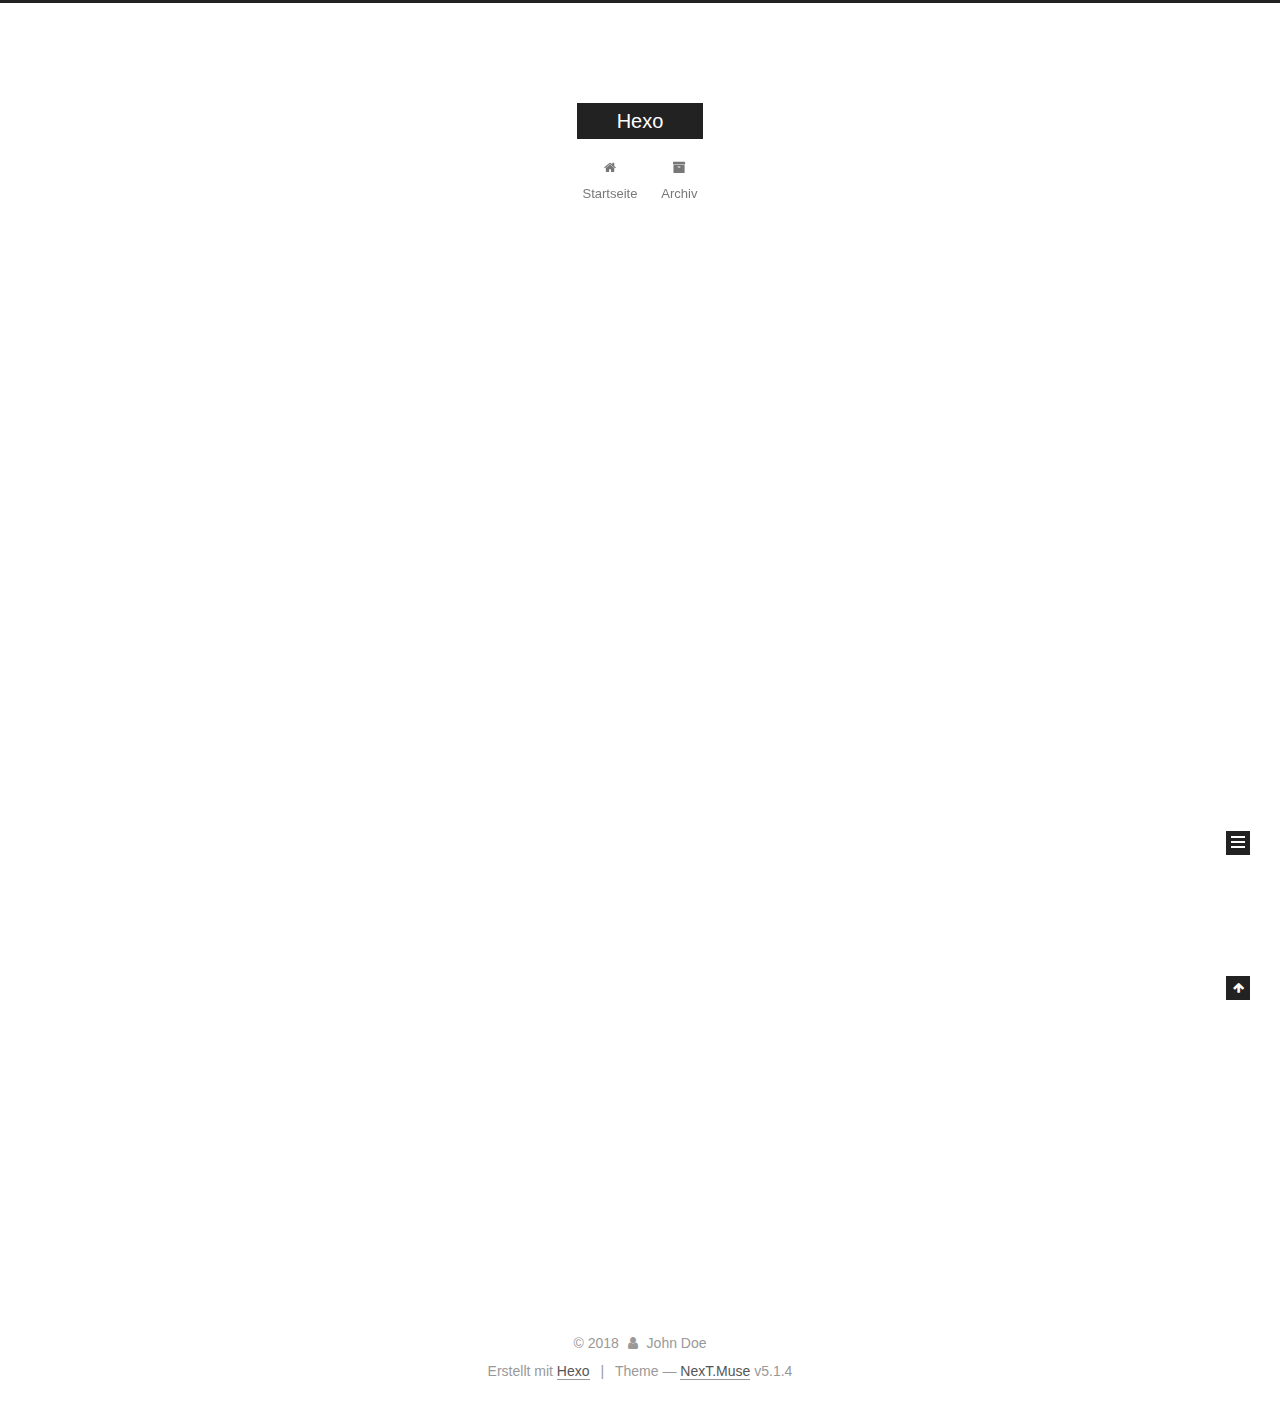
<file: index.html>
<!DOCTYPE html>



  


<html class="theme-next muse use-motion" lang="">
<head>
  <meta charset="UTF-8"/>
<meta http-equiv="X-UA-Compatible" content="IE=edge" />
<meta name="viewport" content="width=device-width, initial-scale=1, maximum-scale=1"/>
<meta name="theme-color" content="#222">









<meta http-equiv="Cache-Control" content="no-transform" />
<meta http-equiv="Cache-Control" content="no-siteapp" />
















  
  
  <link href="/lib/fancybox/source/jquery.fancybox.css?v=2.1.5" rel="stylesheet" type="text/css" />







<link href="/lib/font-awesome/css/font-awesome.min.css?v=4.6.2" rel="stylesheet" type="text/css" />

<link href="/css/main.css?v=5.1.4" rel="stylesheet" type="text/css" />


  <link rel="apple-touch-icon" sizes="180x180" href="/images/apple-touch-icon-next.png?v=5.1.4">


  <link rel="icon" type="image/png" sizes="32x32" href="/images/favicon-32x32-next.png?v=5.1.4">


  <link rel="icon" type="image/png" sizes="16x16" href="/images/favicon-16x16-next.png?v=5.1.4">


  <link rel="mask-icon" href="/images/logo.svg?v=5.1.4" color="#222">





  <meta name="keywords" content="Hexo, NexT" />










<meta property="og:type" content="website">
<meta property="og:title" content="Hexo">
<meta property="og:url" content="http://yoursite.com/index.html">
<meta property="og:site_name" content="Hexo">
<meta name="twitter:card" content="summary">
<meta name="twitter:title" content="Hexo">



<script type="text/javascript" id="hexo.configurations">
  var NexT = window.NexT || {};
  var CONFIG = {
    root: '/',
    scheme: 'Muse',
    version: '5.1.4',
    sidebar: {"position":"left","display":"post","offset":12,"b2t":false,"scrollpercent":false,"onmobile":false},
    fancybox: true,
    tabs: true,
    motion: {"enable":true,"async":false,"transition":{"post_block":"fadeIn","post_header":"slideDownIn","post_body":"slideDownIn","coll_header":"slideLeftIn","sidebar":"slideUpIn"}},
    duoshuo: {
      userId: '0',
      author: 'Author'
    },
    algolia: {
      applicationID: '',
      apiKey: '',
      indexName: '',
      hits: {"per_page":10},
      labels: {"input_placeholder":"Search for Posts","hits_empty":"We didn't find any results for the search: ${query}","hits_stats":"${hits} results found in ${time} ms"}
    }
  };
</script>



  <link rel="canonical" href="http://yoursite.com/"/>





  <title>Hexo</title>
  








</head>

<body itemscope itemtype="http://schema.org/WebPage" lang="">

  
  
    
  

  <div class="container sidebar-position-left 
  page-home">
    <div class="headband"></div>

    <header id="header" class="header" itemscope itemtype="http://schema.org/WPHeader">
      <div class="header-inner"><div class="site-brand-wrapper">
  <div class="site-meta ">
    

    <div class="custom-logo-site-title">
      <a href="/"  class="brand" rel="start">
        <span class="logo-line-before"><i></i></span>
        <span class="site-title">Hexo</span>
        <span class="logo-line-after"><i></i></span>
      </a>
    </div>
      
        <p class="site-subtitle"></p>
      
  </div>

  <div class="site-nav-toggle">
    <button>
      <span class="btn-bar"></span>
      <span class="btn-bar"></span>
      <span class="btn-bar"></span>
    </button>
  </div>
</div>

<nav class="site-nav">
  

  
    <ul id="menu" class="menu">
      
        
        <li class="menu-item menu-item-home">
          <a href="/" rel="section">
            
              <i class="menu-item-icon fa fa-fw fa-home"></i> <br />
            
            Startseite
          </a>
        </li>
      
        
        <li class="menu-item menu-item-archives">
          <a href="/archives/" rel="section">
            
              <i class="menu-item-icon fa fa-fw fa-archive"></i> <br />
            
            Archiv
          </a>
        </li>
      

      
    </ul>
  

  
</nav>



 </div>
    </header>

    <main id="main" class="main">
      <div class="main-inner">
        <div class="content-wrap">
          <div id="content" class="content">
            
  <section id="posts" class="posts-expand">
    
      

  

  
  
  

  <article class="post post-type-normal" itemscope itemtype="http://schema.org/Article">
  
  
  
  <div class="post-block">
    <link itemprop="mainEntityOfPage" href="http://yoursite.com/2018/01/12/hello-world/">

    <span hidden itemprop="author" itemscope itemtype="http://schema.org/Person">
      <meta itemprop="name" content="John Doe">
      <meta itemprop="description" content="">
      <meta itemprop="image" content="/images/avatar.gif">
    </span>

    <span hidden itemprop="publisher" itemscope itemtype="http://schema.org/Organization">
      <meta itemprop="name" content="Hexo">
    </span>

    
      <header class="post-header">

        
        
          <h1 class="post-title" itemprop="name headline">
                
                <a class="post-title-link" href="/2018/01/12/hello-world/" itemprop="url">Hello World</a></h1>
        

        <div class="post-meta">
          <span class="post-time">
            
              <span class="post-meta-item-icon">
                <i class="fa fa-calendar-o"></i>
              </span>
              
                <span class="post-meta-item-text">Veröffentlicht am</span>
              
              <time title="Post created" itemprop="dateCreated datePublished" datetime="2018-01-12T16:31:03+08:00">
                2018-01-12
              </time>
            

            

            
          </span>

          

          
            
          

          
          

          

          

          

        </div>
      </header>
    

    
    
    
    <div class="post-body" itemprop="articleBody">

      
      

      
        
          
            <p>Welcome to <a href="https://hexo.io/" target="_blank" rel="noopener">Hexo</a>! This is your very first post. Check <a href="https://hexo.io/docs/" target="_blank" rel="noopener">documentation</a> for more info. If you get any problems when using Hexo, you can find the answer in <a href="https://hexo.io/docs/troubleshooting.html" target="_blank" rel="noopener">troubleshooting</a> or you can ask me on <a href="https://github.com/hexojs/hexo/issues" target="_blank" rel="noopener">GitHub</a>.</p>
<h2 id="Quick-Start"><a href="#Quick-Start" class="headerlink" title="Quick Start"></a>Quick Start</h2><h3 id="Create-a-new-post"><a href="#Create-a-new-post" class="headerlink" title="Create a new post"></a>Create a new post</h3><figure class="highlight bash"><table><tr><td class="gutter"><pre><span class="line">1</span><br></pre></td><td class="code"><pre><span class="line">$ hexo new <span class="string">"My New Post"</span></span><br></pre></td></tr></table></figure>
<p>More info: <a href="https://hexo.io/docs/writing.html" target="_blank" rel="noopener">Writing</a></p>
<h3 id="Run-server"><a href="#Run-server" class="headerlink" title="Run server"></a>Run server</h3><figure class="highlight bash"><table><tr><td class="gutter"><pre><span class="line">1</span><br></pre></td><td class="code"><pre><span class="line">$ hexo server</span><br></pre></td></tr></table></figure>
<p>More info: <a href="https://hexo.io/docs/server.html" target="_blank" rel="noopener">Server</a></p>
<h3 id="Generate-static-files"><a href="#Generate-static-files" class="headerlink" title="Generate static files"></a>Generate static files</h3><figure class="highlight bash"><table><tr><td class="gutter"><pre><span class="line">1</span><br></pre></td><td class="code"><pre><span class="line">$ hexo generate</span><br></pre></td></tr></table></figure>
<p>More info: <a href="https://hexo.io/docs/generating.html" target="_blank" rel="noopener">Generating</a></p>
<h3 id="Deploy-to-remote-sites"><a href="#Deploy-to-remote-sites" class="headerlink" title="Deploy to remote sites"></a>Deploy to remote sites</h3><figure class="highlight bash"><table><tr><td class="gutter"><pre><span class="line">1</span><br></pre></td><td class="code"><pre><span class="line">$ hexo deploy</span><br></pre></td></tr></table></figure>
<p>More info: <a href="https://hexo.io/docs/deployment.html" target="_blank" rel="noopener">Deployment</a></p>

          
        
      
    </div>
    
    
    

    

    

    

    <footer class="post-footer">
      

      

      

      
      
        <div class="post-eof"></div>
      
    </footer>
  </div>
  
  
  
  </article>


    
  </section>

  


          </div>
          


          

        </div>
        
          
  
  <div class="sidebar-toggle">
    <div class="sidebar-toggle-line-wrap">
      <span class="sidebar-toggle-line sidebar-toggle-line-first"></span>
      <span class="sidebar-toggle-line sidebar-toggle-line-middle"></span>
      <span class="sidebar-toggle-line sidebar-toggle-line-last"></span>
    </div>
  </div>

  <aside id="sidebar" class="sidebar">
    
    <div class="sidebar-inner">

      

      

      <section class="site-overview-wrap sidebar-panel sidebar-panel-active">
        <div class="site-overview">
          <div class="site-author motion-element" itemprop="author" itemscope itemtype="http://schema.org/Person">
            
              <p class="site-author-name" itemprop="name">John Doe</p>
              <p class="site-description motion-element" itemprop="description"></p>
          </div>

          <nav class="site-state motion-element">

            
              <div class="site-state-item site-state-posts">
              
                <a href="/archives/">
              
                  <span class="site-state-item-count">1</span>
                  <span class="site-state-item-name">Artikel</span>
                </a>
              </div>
            

            

            

          </nav>

          

          

          
          

          
          

          

        </div>
      </section>

      

      

    </div>
  </aside>


        
      </div>
    </main>

    <footer id="footer" class="footer">
      <div class="footer-inner">
        <div class="copyright">&copy; <span itemprop="copyrightYear">2018</span>
  <span class="with-love">
    <i class="fa fa-user"></i>
  </span>
  <span class="author" itemprop="copyrightHolder">John Doe</span>

  
</div>


  <div class="powered-by">Erstellt mit  <a class="theme-link" target="_blank" href="https://hexo.io">Hexo</a></div>



  <span class="post-meta-divider">|</span>



  <div class="theme-info">Theme &mdash; <a class="theme-link" target="_blank" href="https://github.com/iissnan/hexo-theme-next">NexT.Muse</a> v5.1.4</div>




        







        
      </div>
    </footer>

    
      <div class="back-to-top">
        <i class="fa fa-arrow-up"></i>
        
      </div>
    

    

  </div>

  

<script type="text/javascript">
  if (Object.prototype.toString.call(window.Promise) !== '[object Function]') {
    window.Promise = null;
  }
</script>









  












  
  
    <script type="text/javascript" src="/lib/jquery/index.js?v=2.1.3"></script>
  

  
  
    <script type="text/javascript" src="/lib/fastclick/lib/fastclick.min.js?v=1.0.6"></script>
  

  
  
    <script type="text/javascript" src="/lib/jquery_lazyload/jquery.lazyload.js?v=1.9.7"></script>
  

  
  
    <script type="text/javascript" src="/lib/velocity/velocity.min.js?v=1.2.1"></script>
  

  
  
    <script type="text/javascript" src="/lib/velocity/velocity.ui.min.js?v=1.2.1"></script>
  

  
  
    <script type="text/javascript" src="/lib/fancybox/source/jquery.fancybox.pack.js?v=2.1.5"></script>
  


  


  <script type="text/javascript" src="/js/src/utils.js?v=5.1.4"></script>

  <script type="text/javascript" src="/js/src/motion.js?v=5.1.4"></script>



  
  

  

  


  <script type="text/javascript" src="/js/src/bootstrap.js?v=5.1.4"></script>



  


  




	





  





  












  





  

  

  

  
  

  

  

  

</body>
</html>
</file>
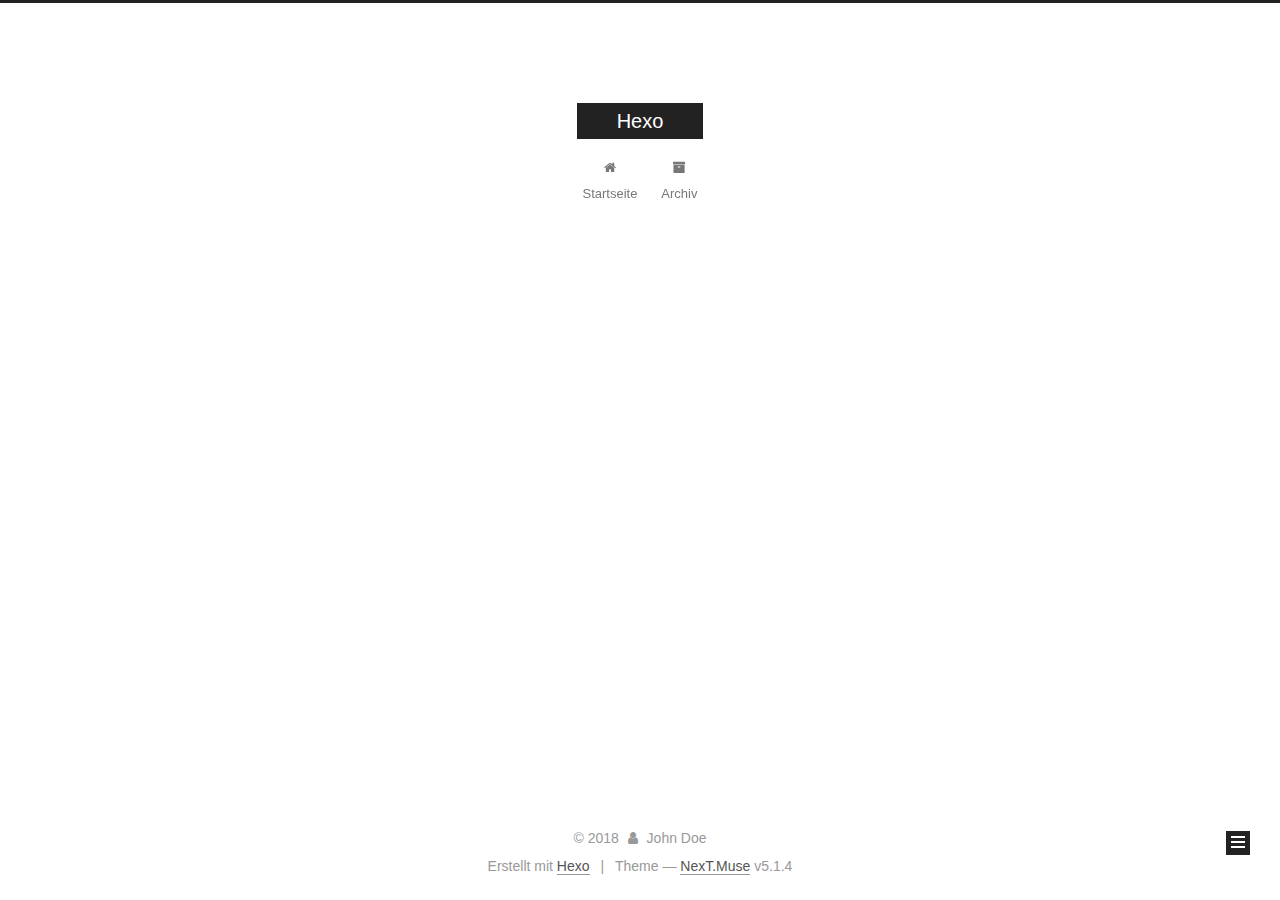
<file: archives/index.html>
<!DOCTYPE html>



  


<html class="theme-next muse use-motion" lang="">
<head>
  <meta charset="UTF-8"/>
<meta http-equiv="X-UA-Compatible" content="IE=edge" />
<meta name="viewport" content="width=device-width, initial-scale=1, maximum-scale=1"/>
<meta name="theme-color" content="#222">









<meta http-equiv="Cache-Control" content="no-transform" />
<meta http-equiv="Cache-Control" content="no-siteapp" />
















  
  
  <link href="/lib/fancybox/source/jquery.fancybox.css?v=2.1.5" rel="stylesheet" type="text/css" />







<link href="/lib/font-awesome/css/font-awesome.min.css?v=4.6.2" rel="stylesheet" type="text/css" />

<link href="/css/main.css?v=5.1.4" rel="stylesheet" type="text/css" />


  <link rel="apple-touch-icon" sizes="180x180" href="/images/apple-touch-icon-next.png?v=5.1.4">


  <link rel="icon" type="image/png" sizes="32x32" href="/images/favicon-32x32-next.png?v=5.1.4">


  <link rel="icon" type="image/png" sizes="16x16" href="/images/favicon-16x16-next.png?v=5.1.4">


  <link rel="mask-icon" href="/images/logo.svg?v=5.1.4" color="#222">





  <meta name="keywords" content="Hexo, NexT" />










<meta property="og:type" content="website">
<meta property="og:title" content="Hexo">
<meta property="og:url" content="http://yoursite.com/archives/index.html">
<meta property="og:site_name" content="Hexo">
<meta name="twitter:card" content="summary">
<meta name="twitter:title" content="Hexo">



<script type="text/javascript" id="hexo.configurations">
  var NexT = window.NexT || {};
  var CONFIG = {
    root: '/',
    scheme: 'Muse',
    version: '5.1.4',
    sidebar: {"position":"left","display":"post","offset":12,"b2t":false,"scrollpercent":false,"onmobile":false},
    fancybox: true,
    tabs: true,
    motion: {"enable":true,"async":false,"transition":{"post_block":"fadeIn","post_header":"slideDownIn","post_body":"slideDownIn","coll_header":"slideLeftIn","sidebar":"slideUpIn"}},
    duoshuo: {
      userId: '0',
      author: 'Author'
    },
    algolia: {
      applicationID: '',
      apiKey: '',
      indexName: '',
      hits: {"per_page":10},
      labels: {"input_placeholder":"Search for Posts","hits_empty":"We didn't find any results for the search: ${query}","hits_stats":"${hits} results found in ${time} ms"}
    }
  };
</script>



  <link rel="canonical" href="http://yoursite.com/archives/"/>





  <title>Archiv | Hexo</title>
  








</head>

<body itemscope itemtype="http://schema.org/WebPage" lang="">

  
  
    
  

  <div class="container sidebar-position-left page-archive">
    <div class="headband"></div>

    <header id="header" class="header" itemscope itemtype="http://schema.org/WPHeader">
      <div class="header-inner"><div class="site-brand-wrapper">
  <div class="site-meta ">
    

    <div class="custom-logo-site-title">
      <a href="/"  class="brand" rel="start">
        <span class="logo-line-before"><i></i></span>
        <span class="site-title">Hexo</span>
        <span class="logo-line-after"><i></i></span>
      </a>
    </div>
      
        <p class="site-subtitle"></p>
      
  </div>

  <div class="site-nav-toggle">
    <button>
      <span class="btn-bar"></span>
      <span class="btn-bar"></span>
      <span class="btn-bar"></span>
    </button>
  </div>
</div>

<nav class="site-nav">
  

  
    <ul id="menu" class="menu">
      
        
        <li class="menu-item menu-item-home">
          <a href="/" rel="section">
            
              <i class="menu-item-icon fa fa-fw fa-home"></i> <br />
            
            Startseite
          </a>
        </li>
      
        
        <li class="menu-item menu-item-archives">
          <a href="/archives/" rel="section">
            
              <i class="menu-item-icon fa fa-fw fa-archive"></i> <br />
            
            Archiv
          </a>
        </li>
      

      
    </ul>
  

  
</nav>



 </div>
    </header>

    <main id="main" class="main">
      <div class="main-inner">
        <div class="content-wrap">
          <div id="content" class="content">
            

  
  
  
  <div class="post-block archive">
    <div id="posts" class="posts-collapse">
      <span class="archive-move-on"></span>

      <span class="archive-page-counter">
        
        
        
          
        
        Öhm..! Ein Artikel. Bleib dran.
      </span>

      

        
        
        

        
          
          <div class="collection-title">
            <h1 class="archive-year" id="archive-year-2018">2018</h1>
          </div>
        
        

        

  <article class="post post-type-normal" itemscope itemtype="http://schema.org/Article">
    <header class="post-header">

      <h2 class="post-title">
        
            <a class="post-title-link" href="/2018/01/12/hello-world/" itemprop="url">
              
                <span itemprop="name">Hello World</span>
              
            </a>
        
      </h2>

      <div class="post-meta">
        <time class="post-time" itemprop="dateCreated"
              datetime="2018-01-12T16:31:03+08:00"
              content="2018-01-12" >
          01-12
        </time>
      </div>

    </header>
  </article>



      

    </div>
  </div>
  
  
  

  



          </div>
          


          

        </div>
        
          
  
  <div class="sidebar-toggle">
    <div class="sidebar-toggle-line-wrap">
      <span class="sidebar-toggle-line sidebar-toggle-line-first"></span>
      <span class="sidebar-toggle-line sidebar-toggle-line-middle"></span>
      <span class="sidebar-toggle-line sidebar-toggle-line-last"></span>
    </div>
  </div>

  <aside id="sidebar" class="sidebar">
    
    <div class="sidebar-inner">

      

      

      <section class="site-overview-wrap sidebar-panel sidebar-panel-active">
        <div class="site-overview">
          <div class="site-author motion-element" itemprop="author" itemscope itemtype="http://schema.org/Person">
            
              <p class="site-author-name" itemprop="name">John Doe</p>
              <p class="site-description motion-element" itemprop="description"></p>
          </div>

          <nav class="site-state motion-element">

            
              <div class="site-state-item site-state-posts">
              
                <a href="/archives/">
              
                  <span class="site-state-item-count">1</span>
                  <span class="site-state-item-name">Artikel</span>
                </a>
              </div>
            

            

            

          </nav>

          

          

          
          

          
          

          

        </div>
      </section>

      

      

    </div>
  </aside>


        
      </div>
    </main>

    <footer id="footer" class="footer">
      <div class="footer-inner">
        <div class="copyright">&copy; <span itemprop="copyrightYear">2018</span>
  <span class="with-love">
    <i class="fa fa-user"></i>
  </span>
  <span class="author" itemprop="copyrightHolder">John Doe</span>

  
</div>


  <div class="powered-by">Erstellt mit  <a class="theme-link" target="_blank" href="https://hexo.io">Hexo</a></div>



  <span class="post-meta-divider">|</span>



  <div class="theme-info">Theme &mdash; <a class="theme-link" target="_blank" href="https://github.com/iissnan/hexo-theme-next">NexT.Muse</a> v5.1.4</div>




        







        
      </div>
    </footer>

    
      <div class="back-to-top">
        <i class="fa fa-arrow-up"></i>
        
      </div>
    

    

  </div>

  

<script type="text/javascript">
  if (Object.prototype.toString.call(window.Promise) !== '[object Function]') {
    window.Promise = null;
  }
</script>









  












  
  
    <script type="text/javascript" src="/lib/jquery/index.js?v=2.1.3"></script>
  

  
  
    <script type="text/javascript" src="/lib/fastclick/lib/fastclick.min.js?v=1.0.6"></script>
  

  
  
    <script type="text/javascript" src="/lib/jquery_lazyload/jquery.lazyload.js?v=1.9.7"></script>
  

  
  
    <script type="text/javascript" src="/lib/velocity/velocity.min.js?v=1.2.1"></script>
  

  
  
    <script type="text/javascript" src="/lib/velocity/velocity.ui.min.js?v=1.2.1"></script>
  

  
  
    <script type="text/javascript" src="/lib/fancybox/source/jquery.fancybox.pack.js?v=2.1.5"></script>
  


  


  <script type="text/javascript" src="/js/src/utils.js?v=5.1.4"></script>

  <script type="text/javascript" src="/js/src/motion.js?v=5.1.4"></script>



  
  

  

  


  <script type="text/javascript" src="/js/src/bootstrap.js?v=5.1.4"></script>



  


  




	





  





  












  





  

  

  

  
  

  

  

  

</body>
</html>
</file>
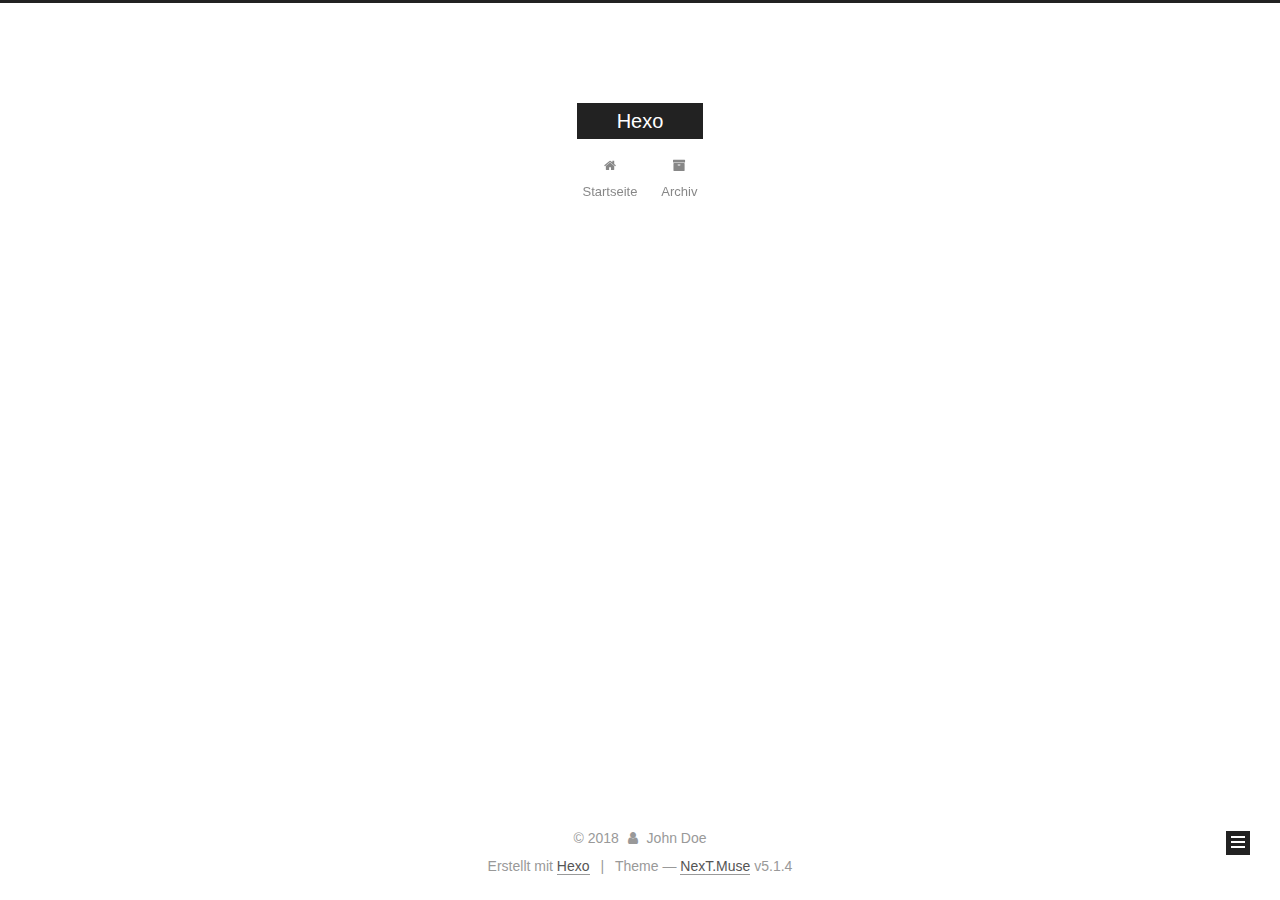
<file: archives/2018/index.html>
<!DOCTYPE html>



  


<html class="theme-next muse use-motion" lang="">
<head>
  <meta charset="UTF-8"/>
<meta http-equiv="X-UA-Compatible" content="IE=edge" />
<meta name="viewport" content="width=device-width, initial-scale=1, maximum-scale=1"/>
<meta name="theme-color" content="#222">









<meta http-equiv="Cache-Control" content="no-transform" />
<meta http-equiv="Cache-Control" content="no-siteapp" />
















  
  
  <link href="/lib/fancybox/source/jquery.fancybox.css?v=2.1.5" rel="stylesheet" type="text/css" />







<link href="/lib/font-awesome/css/font-awesome.min.css?v=4.6.2" rel="stylesheet" type="text/css" />

<link href="/css/main.css?v=5.1.4" rel="stylesheet" type="text/css" />


  <link rel="apple-touch-icon" sizes="180x180" href="/images/apple-touch-icon-next.png?v=5.1.4">


  <link rel="icon" type="image/png" sizes="32x32" href="/images/favicon-32x32-next.png?v=5.1.4">


  <link rel="icon" type="image/png" sizes="16x16" href="/images/favicon-16x16-next.png?v=5.1.4">


  <link rel="mask-icon" href="/images/logo.svg?v=5.1.4" color="#222">





  <meta name="keywords" content="Hexo, NexT" />










<meta property="og:type" content="website">
<meta property="og:title" content="Hexo">
<meta property="og:url" content="http://yoursite.com/archives/2018/index.html">
<meta property="og:site_name" content="Hexo">
<meta name="twitter:card" content="summary">
<meta name="twitter:title" content="Hexo">



<script type="text/javascript" id="hexo.configurations">
  var NexT = window.NexT || {};
  var CONFIG = {
    root: '/',
    scheme: 'Muse',
    version: '5.1.4',
    sidebar: {"position":"left","display":"post","offset":12,"b2t":false,"scrollpercent":false,"onmobile":false},
    fancybox: true,
    tabs: true,
    motion: {"enable":true,"async":false,"transition":{"post_block":"fadeIn","post_header":"slideDownIn","post_body":"slideDownIn","coll_header":"slideLeftIn","sidebar":"slideUpIn"}},
    duoshuo: {
      userId: '0',
      author: 'Author'
    },
    algolia: {
      applicationID: '',
      apiKey: '',
      indexName: '',
      hits: {"per_page":10},
      labels: {"input_placeholder":"Search for Posts","hits_empty":"We didn't find any results for the search: ${query}","hits_stats":"${hits} results found in ${time} ms"}
    }
  };
</script>



  <link rel="canonical" href="http://yoursite.com/archives/2018/"/>





  <title>Archiv | Hexo</title>
  








</head>

<body itemscope itemtype="http://schema.org/WebPage" lang="">

  
  
    
  

  <div class="container sidebar-position-left page-archive">
    <div class="headband"></div>

    <header id="header" class="header" itemscope itemtype="http://schema.org/WPHeader">
      <div class="header-inner"><div class="site-brand-wrapper">
  <div class="site-meta ">
    

    <div class="custom-logo-site-title">
      <a href="/"  class="brand" rel="start">
        <span class="logo-line-before"><i></i></span>
        <span class="site-title">Hexo</span>
        <span class="logo-line-after"><i></i></span>
      </a>
    </div>
      
        <p class="site-subtitle"></p>
      
  </div>

  <div class="site-nav-toggle">
    <button>
      <span class="btn-bar"></span>
      <span class="btn-bar"></span>
      <span class="btn-bar"></span>
    </button>
  </div>
</div>

<nav class="site-nav">
  

  
    <ul id="menu" class="menu">
      
        
        <li class="menu-item menu-item-home">
          <a href="/" rel="section">
            
              <i class="menu-item-icon fa fa-fw fa-home"></i> <br />
            
            Startseite
          </a>
        </li>
      
        
        <li class="menu-item menu-item-archives">
          <a href="/archives/" rel="section">
            
              <i class="menu-item-icon fa fa-fw fa-archive"></i> <br />
            
            Archiv
          </a>
        </li>
      

      
    </ul>
  

  
</nav>



 </div>
    </header>

    <main id="main" class="main">
      <div class="main-inner">
        <div class="content-wrap">
          <div id="content" class="content">
            

  
  
  
  <div class="post-block archive">
    <div id="posts" class="posts-collapse">
      <span class="archive-move-on"></span>

      <span class="archive-page-counter">
        
        
        
          
        
        Öhm..! Ein Artikel. Bleib dran.
      </span>

      

        
        
        

        
          
          <div class="collection-title">
            <h1 class="archive-year" id="archive-year-2018">2018</h1>
          </div>
        
        

        

  <article class="post post-type-normal" itemscope itemtype="http://schema.org/Article">
    <header class="post-header">

      <h2 class="post-title">
        
            <a class="post-title-link" href="/2018/01/12/hello-world/" itemprop="url">
              
                <span itemprop="name">Hello World</span>
              
            </a>
        
      </h2>

      <div class="post-meta">
        <time class="post-time" itemprop="dateCreated"
              datetime="2018-01-12T16:31:03+08:00"
              content="2018-01-12" >
          01-12
        </time>
      </div>

    </header>
  </article>



      

    </div>
  </div>
  
  
  

  



          </div>
          


          

        </div>
        
          
  
  <div class="sidebar-toggle">
    <div class="sidebar-toggle-line-wrap">
      <span class="sidebar-toggle-line sidebar-toggle-line-first"></span>
      <span class="sidebar-toggle-line sidebar-toggle-line-middle"></span>
      <span class="sidebar-toggle-line sidebar-toggle-line-last"></span>
    </div>
  </div>

  <aside id="sidebar" class="sidebar">
    
    <div class="sidebar-inner">

      

      

      <section class="site-overview-wrap sidebar-panel sidebar-panel-active">
        <div class="site-overview">
          <div class="site-author motion-element" itemprop="author" itemscope itemtype="http://schema.org/Person">
            
              <p class="site-author-name" itemprop="name">John Doe</p>
              <p class="site-description motion-element" itemprop="description"></p>
          </div>

          <nav class="site-state motion-element">

            
              <div class="site-state-item site-state-posts">
              
                <a href="/archives/">
              
                  <span class="site-state-item-count">1</span>
                  <span class="site-state-item-name">Artikel</span>
                </a>
              </div>
            

            

            

          </nav>

          

          

          
          

          
          

          

        </div>
      </section>

      

      

    </div>
  </aside>


        
      </div>
    </main>

    <footer id="footer" class="footer">
      <div class="footer-inner">
        <div class="copyright">&copy; <span itemprop="copyrightYear">2018</span>
  <span class="with-love">
    <i class="fa fa-user"></i>
  </span>
  <span class="author" itemprop="copyrightHolder">John Doe</span>

  
</div>


  <div class="powered-by">Erstellt mit  <a class="theme-link" target="_blank" href="https://hexo.io">Hexo</a></div>



  <span class="post-meta-divider">|</span>



  <div class="theme-info">Theme &mdash; <a class="theme-link" target="_blank" href="https://github.com/iissnan/hexo-theme-next">NexT.Muse</a> v5.1.4</div>




        







        
      </div>
    </footer>

    
      <div class="back-to-top">
        <i class="fa fa-arrow-up"></i>
        
      </div>
    

    

  </div>

  

<script type="text/javascript">
  if (Object.prototype.toString.call(window.Promise) !== '[object Function]') {
    window.Promise = null;
  }
</script>









  












  
  
    <script type="text/javascript" src="/lib/jquery/index.js?v=2.1.3"></script>
  

  
  
    <script type="text/javascript" src="/lib/fastclick/lib/fastclick.min.js?v=1.0.6"></script>
  

  
  
    <script type="text/javascript" src="/lib/jquery_lazyload/jquery.lazyload.js?v=1.9.7"></script>
  

  
  
    <script type="text/javascript" src="/lib/velocity/velocity.min.js?v=1.2.1"></script>
  

  
  
    <script type="text/javascript" src="/lib/velocity/velocity.ui.min.js?v=1.2.1"></script>
  

  
  
    <script type="text/javascript" src="/lib/fancybox/source/jquery.fancybox.pack.js?v=2.1.5"></script>
  


  


  <script type="text/javascript" src="/js/src/utils.js?v=5.1.4"></script>

  <script type="text/javascript" src="/js/src/motion.js?v=5.1.4"></script>



  
  

  

  


  <script type="text/javascript" src="/js/src/bootstrap.js?v=5.1.4"></script>



  


  




	





  





  












  





  

  

  

  
  

  

  

  

</body>
</html>
</file>
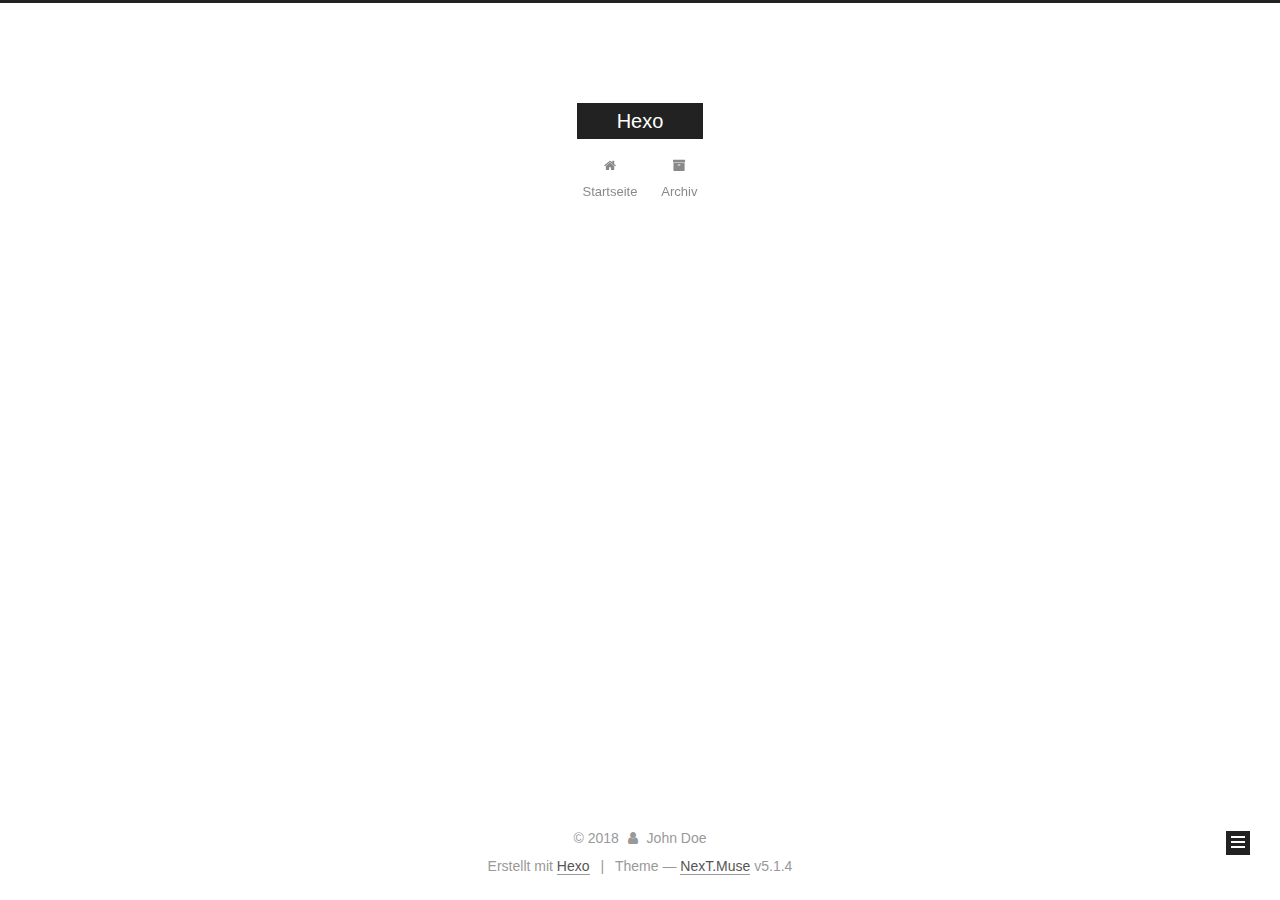
<file: archives/2018/01/index.html>
<!DOCTYPE html>



  


<html class="theme-next muse use-motion" lang="">
<head>
  <meta charset="UTF-8"/>
<meta http-equiv="X-UA-Compatible" content="IE=edge" />
<meta name="viewport" content="width=device-width, initial-scale=1, maximum-scale=1"/>
<meta name="theme-color" content="#222">









<meta http-equiv="Cache-Control" content="no-transform" />
<meta http-equiv="Cache-Control" content="no-siteapp" />
















  
  
  <link href="/lib/fancybox/source/jquery.fancybox.css?v=2.1.5" rel="stylesheet" type="text/css" />







<link href="/lib/font-awesome/css/font-awesome.min.css?v=4.6.2" rel="stylesheet" type="text/css" />

<link href="/css/main.css?v=5.1.4" rel="stylesheet" type="text/css" />


  <link rel="apple-touch-icon" sizes="180x180" href="/images/apple-touch-icon-next.png?v=5.1.4">


  <link rel="icon" type="image/png" sizes="32x32" href="/images/favicon-32x32-next.png?v=5.1.4">


  <link rel="icon" type="image/png" sizes="16x16" href="/images/favicon-16x16-next.png?v=5.1.4">


  <link rel="mask-icon" href="/images/logo.svg?v=5.1.4" color="#222">





  <meta name="keywords" content="Hexo, NexT" />










<meta property="og:type" content="website">
<meta property="og:title" content="Hexo">
<meta property="og:url" content="http://yoursite.com/archives/2018/01/index.html">
<meta property="og:site_name" content="Hexo">
<meta name="twitter:card" content="summary">
<meta name="twitter:title" content="Hexo">



<script type="text/javascript" id="hexo.configurations">
  var NexT = window.NexT || {};
  var CONFIG = {
    root: '/',
    scheme: 'Muse',
    version: '5.1.4',
    sidebar: {"position":"left","display":"post","offset":12,"b2t":false,"scrollpercent":false,"onmobile":false},
    fancybox: true,
    tabs: true,
    motion: {"enable":true,"async":false,"transition":{"post_block":"fadeIn","post_header":"slideDownIn","post_body":"slideDownIn","coll_header":"slideLeftIn","sidebar":"slideUpIn"}},
    duoshuo: {
      userId: '0',
      author: 'Author'
    },
    algolia: {
      applicationID: '',
      apiKey: '',
      indexName: '',
      hits: {"per_page":10},
      labels: {"input_placeholder":"Search for Posts","hits_empty":"We didn't find any results for the search: ${query}","hits_stats":"${hits} results found in ${time} ms"}
    }
  };
</script>



  <link rel="canonical" href="http://yoursite.com/archives/2018/01/"/>





  <title>Archiv | Hexo</title>
  








</head>

<body itemscope itemtype="http://schema.org/WebPage" lang="">

  
  
    
  

  <div class="container sidebar-position-left page-archive">
    <div class="headband"></div>

    <header id="header" class="header" itemscope itemtype="http://schema.org/WPHeader">
      <div class="header-inner"><div class="site-brand-wrapper">
  <div class="site-meta ">
    

    <div class="custom-logo-site-title">
      <a href="/"  class="brand" rel="start">
        <span class="logo-line-before"><i></i></span>
        <span class="site-title">Hexo</span>
        <span class="logo-line-after"><i></i></span>
      </a>
    </div>
      
        <p class="site-subtitle"></p>
      
  </div>

  <div class="site-nav-toggle">
    <button>
      <span class="btn-bar"></span>
      <span class="btn-bar"></span>
      <span class="btn-bar"></span>
    </button>
  </div>
</div>

<nav class="site-nav">
  

  
    <ul id="menu" class="menu">
      
        
        <li class="menu-item menu-item-home">
          <a href="/" rel="section">
            
              <i class="menu-item-icon fa fa-fw fa-home"></i> <br />
            
            Startseite
          </a>
        </li>
      
        
        <li class="menu-item menu-item-archives">
          <a href="/archives/" rel="section">
            
              <i class="menu-item-icon fa fa-fw fa-archive"></i> <br />
            
            Archiv
          </a>
        </li>
      

      
    </ul>
  

  
</nav>



 </div>
    </header>

    <main id="main" class="main">
      <div class="main-inner">
        <div class="content-wrap">
          <div id="content" class="content">
            

  
  
  
  <div class="post-block archive">
    <div id="posts" class="posts-collapse">
      <span class="archive-move-on"></span>

      <span class="archive-page-counter">
        
        
        
          
        
        Öhm..! Ein Artikel. Bleib dran.
      </span>

      

        
        
        

        
          
          <div class="collection-title">
            <h1 class="archive-year" id="archive-year-2018">2018</h1>
          </div>
        
        

        

  <article class="post post-type-normal" itemscope itemtype="http://schema.org/Article">
    <header class="post-header">

      <h2 class="post-title">
        
            <a class="post-title-link" href="/2018/01/12/hello-world/" itemprop="url">
              
                <span itemprop="name">Hello World</span>
              
            </a>
        
      </h2>

      <div class="post-meta">
        <time class="post-time" itemprop="dateCreated"
              datetime="2018-01-12T16:31:03+08:00"
              content="2018-01-12" >
          01-12
        </time>
      </div>

    </header>
  </article>



      

    </div>
  </div>
  
  
  

  



          </div>
          


          

        </div>
        
          
  
  <div class="sidebar-toggle">
    <div class="sidebar-toggle-line-wrap">
      <span class="sidebar-toggle-line sidebar-toggle-line-first"></span>
      <span class="sidebar-toggle-line sidebar-toggle-line-middle"></span>
      <span class="sidebar-toggle-line sidebar-toggle-line-last"></span>
    </div>
  </div>

  <aside id="sidebar" class="sidebar">
    
    <div class="sidebar-inner">

      

      

      <section class="site-overview-wrap sidebar-panel sidebar-panel-active">
        <div class="site-overview">
          <div class="site-author motion-element" itemprop="author" itemscope itemtype="http://schema.org/Person">
            
              <p class="site-author-name" itemprop="name">John Doe</p>
              <p class="site-description motion-element" itemprop="description"></p>
          </div>

          <nav class="site-state motion-element">

            
              <div class="site-state-item site-state-posts">
              
                <a href="/archives/">
              
                  <span class="site-state-item-count">1</span>
                  <span class="site-state-item-name">Artikel</span>
                </a>
              </div>
            

            

            

          </nav>

          

          

          
          

          
          

          

        </div>
      </section>

      

      

    </div>
  </aside>


        
      </div>
    </main>

    <footer id="footer" class="footer">
      <div class="footer-inner">
        <div class="copyright">&copy; <span itemprop="copyrightYear">2018</span>
  <span class="with-love">
    <i class="fa fa-user"></i>
  </span>
  <span class="author" itemprop="copyrightHolder">John Doe</span>

  
</div>


  <div class="powered-by">Erstellt mit  <a class="theme-link" target="_blank" href="https://hexo.io">Hexo</a></div>



  <span class="post-meta-divider">|</span>



  <div class="theme-info">Theme &mdash; <a class="theme-link" target="_blank" href="https://github.com/iissnan/hexo-theme-next">NexT.Muse</a> v5.1.4</div>




        







        
      </div>
    </footer>

    
      <div class="back-to-top">
        <i class="fa fa-arrow-up"></i>
        
      </div>
    

    

  </div>

  

<script type="text/javascript">
  if (Object.prototype.toString.call(window.Promise) !== '[object Function]') {
    window.Promise = null;
  }
</script>









  












  
  
    <script type="text/javascript" src="/lib/jquery/index.js?v=2.1.3"></script>
  

  
  
    <script type="text/javascript" src="/lib/fastclick/lib/fastclick.min.js?v=1.0.6"></script>
  

  
  
    <script type="text/javascript" src="/lib/jquery_lazyload/jquery.lazyload.js?v=1.9.7"></script>
  

  
  
    <script type="text/javascript" src="/lib/velocity/velocity.min.js?v=1.2.1"></script>
  

  
  
    <script type="text/javascript" src="/lib/velocity/velocity.ui.min.js?v=1.2.1"></script>
  

  
  
    <script type="text/javascript" src="/lib/fancybox/source/jquery.fancybox.pack.js?v=2.1.5"></script>
  


  


  <script type="text/javascript" src="/js/src/utils.js?v=5.1.4"></script>

  <script type="text/javascript" src="/js/src/motion.js?v=5.1.4"></script>



  
  

  

  


  <script type="text/javascript" src="/js/src/bootstrap.js?v=5.1.4"></script>



  


  




	





  





  












  





  

  

  

  
  

  

  

  

</body>
</html>
</file>
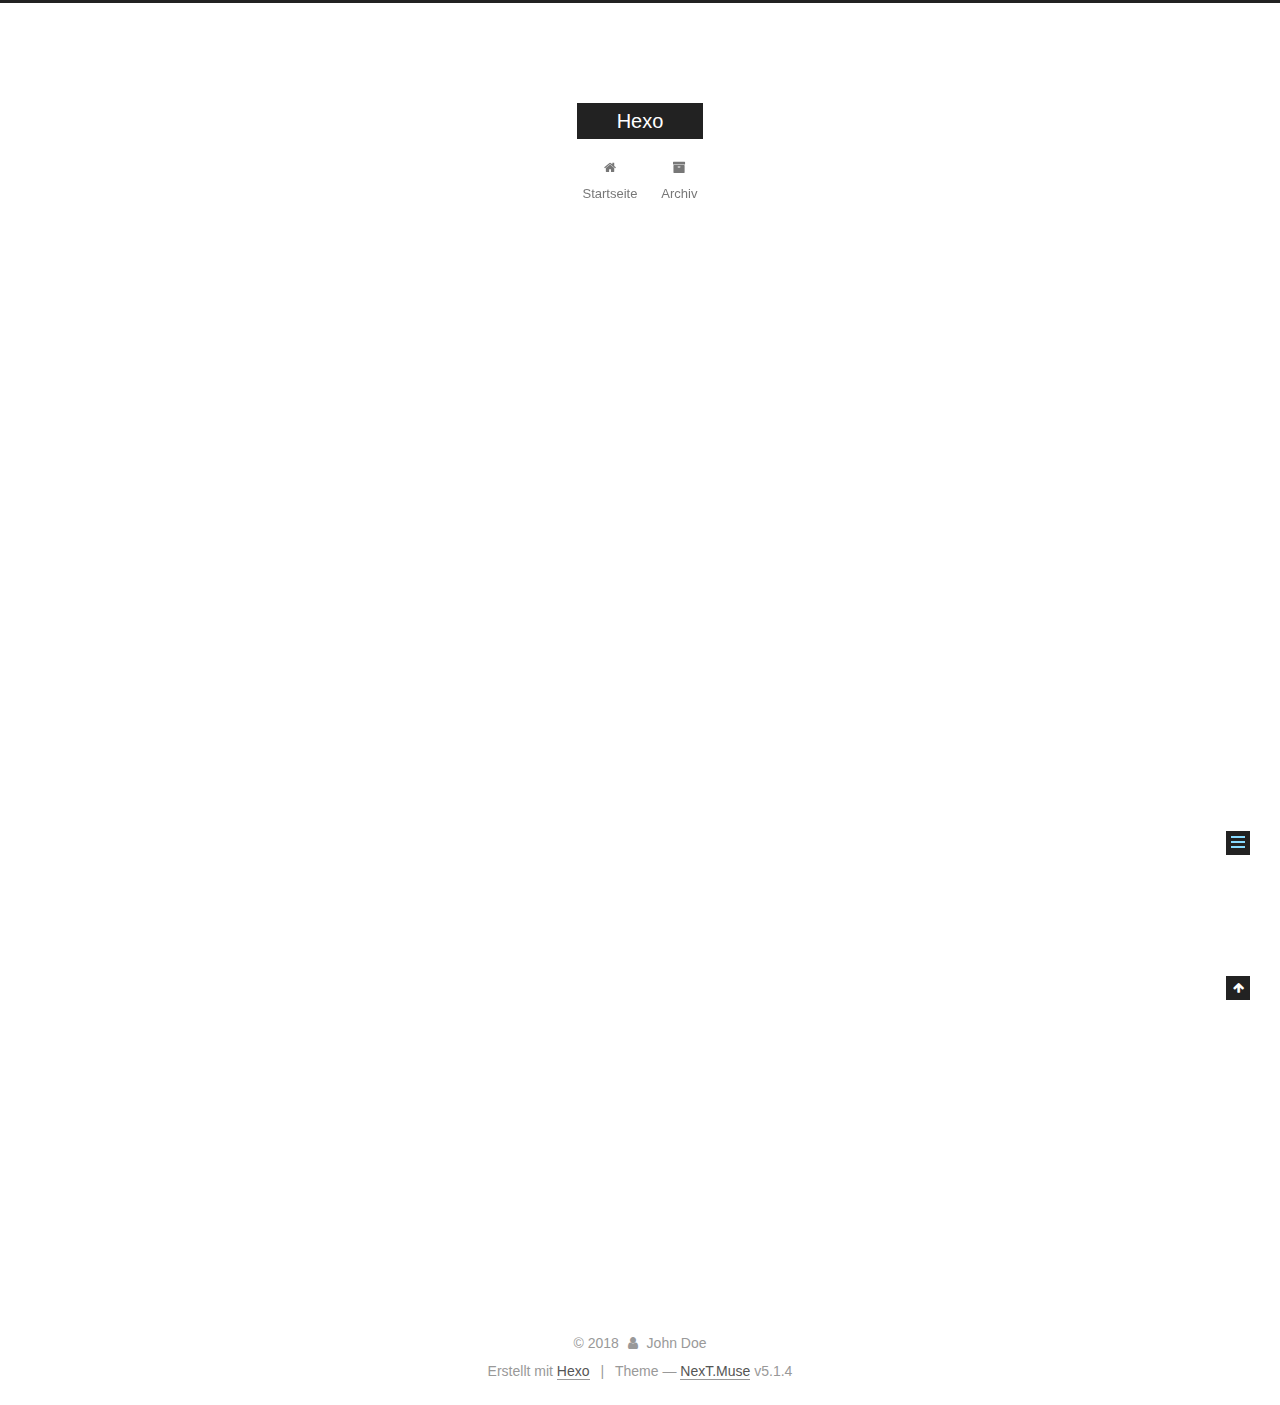
<file: 2018/01/12/hello-world/index.html>
<!DOCTYPE html>



  


<html class="theme-next muse use-motion" lang="">
<head>
  <meta charset="UTF-8"/>
<meta http-equiv="X-UA-Compatible" content="IE=edge" />
<meta name="viewport" content="width=device-width, initial-scale=1, maximum-scale=1"/>
<meta name="theme-color" content="#222">









<meta http-equiv="Cache-Control" content="no-transform" />
<meta http-equiv="Cache-Control" content="no-siteapp" />
















  
  
  <link href="/lib/fancybox/source/jquery.fancybox.css?v=2.1.5" rel="stylesheet" type="text/css" />







<link href="/lib/font-awesome/css/font-awesome.min.css?v=4.6.2" rel="stylesheet" type="text/css" />

<link href="/css/main.css?v=5.1.4" rel="stylesheet" type="text/css" />


  <link rel="apple-touch-icon" sizes="180x180" href="/images/apple-touch-icon-next.png?v=5.1.4">


  <link rel="icon" type="image/png" sizes="32x32" href="/images/favicon-32x32-next.png?v=5.1.4">


  <link rel="icon" type="image/png" sizes="16x16" href="/images/favicon-16x16-next.png?v=5.1.4">


  <link rel="mask-icon" href="/images/logo.svg?v=5.1.4" color="#222">





  <meta name="keywords" content="Hexo, NexT" />










<meta name="description" content="Welcome to Hexo! This is your very first post. Check documentation for more info. If you get any problems when using Hexo, you can find the answer in troubleshooting or you can ask me on GitHub. Quick">
<meta property="og:type" content="article">
<meta property="og:title" content="Hello World">
<meta property="og:url" content="http://yoursite.com/2018/01/12/hello-world/index.html">
<meta property="og:site_name" content="Hexo">
<meta property="og:description" content="Welcome to Hexo! This is your very first post. Check documentation for more info. If you get any problems when using Hexo, you can find the answer in troubleshooting or you can ask me on GitHub. Quick">
<meta property="og:updated_time" content="2018-01-12T08:31:03.672Z">
<meta name="twitter:card" content="summary">
<meta name="twitter:title" content="Hello World">
<meta name="twitter:description" content="Welcome to Hexo! This is your very first post. Check documentation for more info. If you get any problems when using Hexo, you can find the answer in troubleshooting or you can ask me on GitHub. Quick">



<script type="text/javascript" id="hexo.configurations">
  var NexT = window.NexT || {};
  var CONFIG = {
    root: '/',
    scheme: 'Muse',
    version: '5.1.4',
    sidebar: {"position":"left","display":"post","offset":12,"b2t":false,"scrollpercent":false,"onmobile":false},
    fancybox: true,
    tabs: true,
    motion: {"enable":true,"async":false,"transition":{"post_block":"fadeIn","post_header":"slideDownIn","post_body":"slideDownIn","coll_header":"slideLeftIn","sidebar":"slideUpIn"}},
    duoshuo: {
      userId: '0',
      author: 'Author'
    },
    algolia: {
      applicationID: '',
      apiKey: '',
      indexName: '',
      hits: {"per_page":10},
      labels: {"input_placeholder":"Search for Posts","hits_empty":"We didn't find any results for the search: ${query}","hits_stats":"${hits} results found in ${time} ms"}
    }
  };
</script>



  <link rel="canonical" href="http://yoursite.com/2018/01/12/hello-world/"/>





  <title>Hello World | Hexo</title>
  








</head>

<body itemscope itemtype="http://schema.org/WebPage" lang="">

  
  
    
  

  <div class="container sidebar-position-left page-post-detail">
    <div class="headband"></div>

    <header id="header" class="header" itemscope itemtype="http://schema.org/WPHeader">
      <div class="header-inner"><div class="site-brand-wrapper">
  <div class="site-meta ">
    

    <div class="custom-logo-site-title">
      <a href="/"  class="brand" rel="start">
        <span class="logo-line-before"><i></i></span>
        <span class="site-title">Hexo</span>
        <span class="logo-line-after"><i></i></span>
      </a>
    </div>
      
        <p class="site-subtitle"></p>
      
  </div>

  <div class="site-nav-toggle">
    <button>
      <span class="btn-bar"></span>
      <span class="btn-bar"></span>
      <span class="btn-bar"></span>
    </button>
  </div>
</div>

<nav class="site-nav">
  

  
    <ul id="menu" class="menu">
      
        
        <li class="menu-item menu-item-home">
          <a href="/" rel="section">
            
              <i class="menu-item-icon fa fa-fw fa-home"></i> <br />
            
            Startseite
          </a>
        </li>
      
        
        <li class="menu-item menu-item-archives">
          <a href="/archives/" rel="section">
            
              <i class="menu-item-icon fa fa-fw fa-archive"></i> <br />
            
            Archiv
          </a>
        </li>
      

      
    </ul>
  

  
</nav>



 </div>
    </header>

    <main id="main" class="main">
      <div class="main-inner">
        <div class="content-wrap">
          <div id="content" class="content">
            

  <div id="posts" class="posts-expand">
    

  

  
  
  

  <article class="post post-type-normal" itemscope itemtype="http://schema.org/Article">
  
  
  
  <div class="post-block">
    <link itemprop="mainEntityOfPage" href="http://yoursite.com/2018/01/12/hello-world/">

    <span hidden itemprop="author" itemscope itemtype="http://schema.org/Person">
      <meta itemprop="name" content="John Doe">
      <meta itemprop="description" content="">
      <meta itemprop="image" content="/images/avatar.gif">
    </span>

    <span hidden itemprop="publisher" itemscope itemtype="http://schema.org/Organization">
      <meta itemprop="name" content="Hexo">
    </span>

    
      <header class="post-header">

        
        
          <h1 class="post-title" itemprop="name headline">Hello World</h1>
        

        <div class="post-meta">
          <span class="post-time">
            
              <span class="post-meta-item-icon">
                <i class="fa fa-calendar-o"></i>
              </span>
              
                <span class="post-meta-item-text">Veröffentlicht am</span>
              
              <time title="Post created" itemprop="dateCreated datePublished" datetime="2018-01-12T16:31:03+08:00">
                2018-01-12
              </time>
            

            

            
          </span>

          

          
            
          

          
          

          

          

          

        </div>
      </header>
    

    
    
    
    <div class="post-body" itemprop="articleBody">

      
      

      
        <p>Welcome to <a href="https://hexo.io/" target="_blank" rel="noopener">Hexo</a>! This is your very first post. Check <a href="https://hexo.io/docs/" target="_blank" rel="noopener">documentation</a> for more info. If you get any problems when using Hexo, you can find the answer in <a href="https://hexo.io/docs/troubleshooting.html" target="_blank" rel="noopener">troubleshooting</a> or you can ask me on <a href="https://github.com/hexojs/hexo/issues" target="_blank" rel="noopener">GitHub</a>.</p>
<h2 id="Quick-Start"><a href="#Quick-Start" class="headerlink" title="Quick Start"></a>Quick Start</h2><h3 id="Create-a-new-post"><a href="#Create-a-new-post" class="headerlink" title="Create a new post"></a>Create a new post</h3><figure class="highlight bash"><table><tr><td class="gutter"><pre><span class="line">1</span><br></pre></td><td class="code"><pre><span class="line">$ hexo new <span class="string">"My New Post"</span></span><br></pre></td></tr></table></figure>
<p>More info: <a href="https://hexo.io/docs/writing.html" target="_blank" rel="noopener">Writing</a></p>
<h3 id="Run-server"><a href="#Run-server" class="headerlink" title="Run server"></a>Run server</h3><figure class="highlight bash"><table><tr><td class="gutter"><pre><span class="line">1</span><br></pre></td><td class="code"><pre><span class="line">$ hexo server</span><br></pre></td></tr></table></figure>
<p>More info: <a href="https://hexo.io/docs/server.html" target="_blank" rel="noopener">Server</a></p>
<h3 id="Generate-static-files"><a href="#Generate-static-files" class="headerlink" title="Generate static files"></a>Generate static files</h3><figure class="highlight bash"><table><tr><td class="gutter"><pre><span class="line">1</span><br></pre></td><td class="code"><pre><span class="line">$ hexo generate</span><br></pre></td></tr></table></figure>
<p>More info: <a href="https://hexo.io/docs/generating.html" target="_blank" rel="noopener">Generating</a></p>
<h3 id="Deploy-to-remote-sites"><a href="#Deploy-to-remote-sites" class="headerlink" title="Deploy to remote sites"></a>Deploy to remote sites</h3><figure class="highlight bash"><table><tr><td class="gutter"><pre><span class="line">1</span><br></pre></td><td class="code"><pre><span class="line">$ hexo deploy</span><br></pre></td></tr></table></figure>
<p>More info: <a href="https://hexo.io/docs/deployment.html" target="_blank" rel="noopener">Deployment</a></p>

      
    </div>
    
    
    

    

    

    

    <footer class="post-footer">
      

      
      
      

      

      
      
    </footer>
  </div>
  
  
  
  </article>



    <div class="post-spread">
      
    </div>
  </div>


          </div>
          


          

  



        </div>
        
          
  
  <div class="sidebar-toggle">
    <div class="sidebar-toggle-line-wrap">
      <span class="sidebar-toggle-line sidebar-toggle-line-first"></span>
      <span class="sidebar-toggle-line sidebar-toggle-line-middle"></span>
      <span class="sidebar-toggle-line sidebar-toggle-line-last"></span>
    </div>
  </div>

  <aside id="sidebar" class="sidebar">
    
    <div class="sidebar-inner">

      

      
        <ul class="sidebar-nav motion-element">
          <li class="sidebar-nav-toc sidebar-nav-active" data-target="post-toc-wrap">
            Inhaltsverzeichnis
          </li>
          <li class="sidebar-nav-overview" data-target="site-overview-wrap">
            Übersicht
          </li>
        </ul>
      

      <section class="site-overview-wrap sidebar-panel">
        <div class="site-overview">
          <div class="site-author motion-element" itemprop="author" itemscope itemtype="http://schema.org/Person">
            
              <p class="site-author-name" itemprop="name">John Doe</p>
              <p class="site-description motion-element" itemprop="description"></p>
          </div>

          <nav class="site-state motion-element">

            
              <div class="site-state-item site-state-posts">
              
                <a href="/archives/">
              
                  <span class="site-state-item-count">1</span>
                  <span class="site-state-item-name">Artikel</span>
                </a>
              </div>
            

            

            

          </nav>

          

          

          
          

          
          

          

        </div>
      </section>

      
      <!--noindex-->
        <section class="post-toc-wrap motion-element sidebar-panel sidebar-panel-active">
          <div class="post-toc">

            
              
            

            
              <div class="post-toc-content"><ol class="nav"><li class="nav-item nav-level-2"><a class="nav-link" href="#Quick-Start"><span class="nav-number">1.</span> <span class="nav-text">Quick Start</span></a><ol class="nav-child"><li class="nav-item nav-level-3"><a class="nav-link" href="#Create-a-new-post"><span class="nav-number">1.1.</span> <span class="nav-text">Create a new post</span></a></li><li class="nav-item nav-level-3"><a class="nav-link" href="#Run-server"><span class="nav-number">1.2.</span> <span class="nav-text">Run server</span></a></li><li class="nav-item nav-level-3"><a class="nav-link" href="#Generate-static-files"><span class="nav-number">1.3.</span> <span class="nav-text">Generate static files</span></a></li><li class="nav-item nav-level-3"><a class="nav-link" href="#Deploy-to-remote-sites"><span class="nav-number">1.4.</span> <span class="nav-text">Deploy to remote sites</span></a></li></ol></li></ol></div>
            

          </div>
        </section>
      <!--/noindex-->
      

      

    </div>
  </aside>


        
      </div>
    </main>

    <footer id="footer" class="footer">
      <div class="footer-inner">
        <div class="copyright">&copy; <span itemprop="copyrightYear">2018</span>
  <span class="with-love">
    <i class="fa fa-user"></i>
  </span>
  <span class="author" itemprop="copyrightHolder">John Doe</span>

  
</div>


  <div class="powered-by">Erstellt mit  <a class="theme-link" target="_blank" href="https://hexo.io">Hexo</a></div>



  <span class="post-meta-divider">|</span>



  <div class="theme-info">Theme &mdash; <a class="theme-link" target="_blank" href="https://github.com/iissnan/hexo-theme-next">NexT.Muse</a> v5.1.4</div>




        







        
      </div>
    </footer>

    
      <div class="back-to-top">
        <i class="fa fa-arrow-up"></i>
        
      </div>
    

    

  </div>

  

<script type="text/javascript">
  if (Object.prototype.toString.call(window.Promise) !== '[object Function]') {
    window.Promise = null;
  }
</script>









  












  
  
    <script type="text/javascript" src="/lib/jquery/index.js?v=2.1.3"></script>
  

  
  
    <script type="text/javascript" src="/lib/fastclick/lib/fastclick.min.js?v=1.0.6"></script>
  

  
  
    <script type="text/javascript" src="/lib/jquery_lazyload/jquery.lazyload.js?v=1.9.7"></script>
  

  
  
    <script type="text/javascript" src="/lib/velocity/velocity.min.js?v=1.2.1"></script>
  

  
  
    <script type="text/javascript" src="/lib/velocity/velocity.ui.min.js?v=1.2.1"></script>
  

  
  
    <script type="text/javascript" src="/lib/fancybox/source/jquery.fancybox.pack.js?v=2.1.5"></script>
  


  


  <script type="text/javascript" src="/js/src/utils.js?v=5.1.4"></script>

  <script type="text/javascript" src="/js/src/motion.js?v=5.1.4"></script>



  
  

  
  <script type="text/javascript" src="/js/src/scrollspy.js?v=5.1.4"></script>
<script type="text/javascript" src="/js/src/post-details.js?v=5.1.4"></script>



  


  <script type="text/javascript" src="/js/src/bootstrap.js?v=5.1.4"></script>



  


  




	





  





  












  





  

  

  

  
  

  

  

  

</body>
</html>
</file>
<file: css/main.css>
/* normalize.css v3.0.2 | MIT License | git.io/normalize */
html {
  font-family: sans-serif; /* 1 */
  -ms-text-size-adjust: 100%; /* 2 */
  -webkit-text-size-adjust: 100%; /* 2 */
}
body {
  margin: 0;
}
article,
aside,
details,
figcaption,
figure,
footer,
header,
hgroup,
main,
menu,
nav,
section,
summary {
  display: block;
}
audio,
canvas,
progress,
video {
  display: inline-block; /* 1 */
  vertical-align: baseline; /* 2 */
}
audio:not([controls]) {
  display: none;
  height: 0;
}
[hidden],
template {
  display: none;
}
a {
  background-color: transparent;
}
a:active,
a:hover {
  outline: 0;
}
abbr[title] {
  border-bottom: 1px dotted;
}
b,
strong {
  font-weight: bold;
}
dfn {
  font-style: italic;
}
h1 {
  font-size: 2em;
  margin: 0.67em 0;
}
mark {
  background: #ff0;
  color: #000;
}
small {
  font-size: 80%;
}
sub,
sup {
  font-size: 75%;
  line-height: 0;
  position: relative;
  vertical-align: baseline;
}
sup {
  top: -0.5em;
}
sub {
  bottom: -0.25em;
}
img {
  border: 0;
}
svg:not(:root) {
  overflow: hidden;
}
figure {
  margin: 1em 40px;
}
hr {
  -moz-box-sizing: content-box;
  box-sizing: content-box;
  height: 0;
}
pre {
  overflow: auto;
}
code,
kbd,
pre,
samp {
  font-family: monospace, monospace;
  font-size: 1em;
}
button,
input,
optgroup,
select,
textarea {
  color: inherit; /* 1 */
  font: inherit; /* 2 */
  margin: 0; /* 3 */
}
button {
  overflow: visible;
}
button,
select {
  text-transform: none;
}
button,
html input[type="button"],
input[type="reset"],
input[type="submit"] {
  -webkit-appearance: button; /* 2 */
  cursor: pointer; /* 3 */
}
button[disabled],
html input[disabled] {
  cursor: default;
}
button::-moz-focus-inner,
input::-moz-focus-inner {
  border: 0;
  padding: 0;
}
input {
  line-height: normal;
}
input[type="checkbox"],
input[type="radio"] {
  box-sizing: border-box; /* 1 */
  padding: 0; /* 2 */
}
input[type="number"]::-webkit-inner-spin-button,
input[type="number"]::-webkit-outer-spin-button {
  height: auto;
}
input[type="search"] {
  -webkit-appearance: textfield; /* 1 */
  -moz-box-sizing: content-box;
  -webkit-box-sizing: content-box; /* 2 */
  box-sizing: content-box;
}
input[type="search"]::-webkit-search-cancel-button,
input[type="search"]::-webkit-search-decoration {
  -webkit-appearance: none;
}
fieldset {
  border: 1px solid #c0c0c0;
  margin: 0 2px;
  padding: 0.35em 0.625em 0.75em;
}
legend {
  border: 0; /* 1 */
  padding: 0; /* 2 */
}
textarea {
  overflow: auto;
}
optgroup {
  font-weight: bold;
}
table {
  border-collapse: collapse;
  border-spacing: 0;
}
td,
th {
  padding: 0;
}
::selection {
  background: #262a30;
  color: #fff;
}
body {
  position: relative;
  font-family: 'Lato', "PingFang SC", "Microsoft YaHei", sans-serif;
  font-size: 14px;
  line-height: 2;
  color: #555;
  background: #fff;
}
@media (max-width: 767px) {
  body {
    padding-right: 0 !important;
  }
}
@media (min-width: 768px) and (max-width: 991px) {
  body {
    padding-right: 0 !important;
  }
}
@media (min-width: 1600px) {
  body {
    font-size: 16px;
  }
}
h1,
h2,
h3,
h4,
h5,
h6 {
  margin: 0;
  padding: 0;
  font-weight: bold;
  line-height: 1.5;
  font-family: 'Lato', "PingFang SC", "Microsoft YaHei", sans-serif;
}
h2,
h3,
h4,
h5,
h6 {
  margin: 20px 0 15px;
}
h1 {
  font-size: 22px;
}
@media (max-width: 767px) {
  h1 {
    font-size: 18px;
  }
}
h2 {
  font-size: 20px;
}
@media (max-width: 767px) {
  h2 {
    font-size: 16px;
  }
}
h3 {
  font-size: 18px;
}
@media (max-width: 767px) {
  h3 {
    font-size: 14px;
  }
}
h4 {
  font-size: 16px;
}
@media (max-width: 767px) {
  h4 {
    font-size: 12px;
  }
}
h5 {
  font-size: 14px;
}
@media (max-width: 767px) {
  h5 {
    font-size: 10px;
  }
}
h6 {
  font-size: 12px;
}
@media (max-width: 767px) {
  h6 {
    font-size: 8px;
  }
}
p {
  margin: 0 0 20px 0;
}
a {
  color: #555;
  text-decoration: none;
  outline: none;
  border-bottom: 1px solid #999;
  word-wrap: break-word;
}
a:hover {
  color: #222;
  border-bottom-color: #222;
}
blockquote {
  margin: 0;
  padding: 0;
}
img {
  display: block;
  margin: auto;
  max-width: 100%;
  height: auto;
}
hr {
  margin: 40px 0;
  height: 3px;
  border: none;
  background-color: #ddd;
  background-image: repeating-linear-gradient(-45deg, #fff, #fff 4px, transparent 4px, transparent 8px);
}
blockquote {
  padding: 0 15px;
  color: #666;
  border-left: 4px solid #ddd;
}
blockquote cite::before {
  content: "-";
  padding: 0 5px;
}
dt {
  font-weight: 700;
}
dd {
  margin: 0;
  padding: 0;
}
kbd {
  border: 1px solid #ccc;
  border-radius: 0.2em;
  box-shadow: 0.1em 0.1em 0.2em rgba(0,0,0,0.1);
  background-color: #f9f9f9;
  font-family: inherit;
  background-image: -webkit-linear-gradient(top, #eee, #fff, #eee);
  padding: 0.1em 0.3em;
  white-space: nowrap;
}
.text-left {
  text-align: left;
}
.text-center {
  text-align: center;
}
.text-right {
  text-align: right;
}
.text-justify {
  text-align: justify;
}
.text-nowrap {
  white-space: nowrap;
}
.text-lowercase {
  text-transform: lowercase;
}
.text-uppercase {
  text-transform: uppercase;
}
.text-capitalize {
  text-transform: capitalize;
}
.center-block {
  display: block;
  margin-left: auto;
  margin-right: auto;
}
.clearfix:before,
.clearfix:after {
  content: " ";
  display: table;
}
.clearfix:after {
  clear: both;
}
.pullquote {
  width: 45%;
}
.pullquote.left {
  float: left;
  margin-left: 5px;
  margin-right: 10px;
}
.pullquote.right {
  float: right;
  margin-left: 10px;
  margin-right: 5px;
}
.affix.affix.affix {
  position: fixed;
}
.translation {
  margin-top: -20px;
  font-size: 14px;
  color: #999;
}
.scrollbar-measure {
  width: 100px;
  height: 100px;
  overflow: scroll;
  position: absolute;
  top: -9999px;
}
.use-motion .motion-element {
  opacity: 0;
}
table {
  margin: 20px 0;
  width: 100%;
  border-collapse: collapse;
  border-spacing: 0;
  border: 1px solid #ddd;
  font-size: 14px;
  table-layout: fixed;
  word-wrap: break-all;
}
table>tbody>tr:nth-of-type(odd) {
  background-color: #f9f9f9;
}
table>tbody>tr:hover {
  background-color: #f5f5f5;
}
caption,
th,
td {
  padding: 8px;
  text-align: left;
  vertical-align: middle;
  font-weight: normal;
}
th,
td {
  border-bottom: 3px solid #ddd;
  border-right: 1px solid #eee;
}
th {
  padding-bottom: 10px;
  font-weight: 700;
}
td {
  border-bottom-width: 1px;
}
html,
body {
  height: 100%;
}
.container {
  position: relative;
  min-height: 100%;
}
.header-inner {
  margin: 0 auto;
  padding: 100px 0 70px;
  width: 700px;
}
@media (min-width: 1600px) {
  .container .header-inner {
    width: 900px;
  }
}
.main {
  padding-bottom: 150px;
}
.main-inner {
  margin: 0 auto;
  width: 700px;
}
@media (min-width: 1600px) {
  .container .main-inner {
    width: 900px;
  }
}
.footer {
  position: absolute;
  left: 0;
  bottom: 0;
  width: 100%;
  min-height: 50px;
}
.footer-inner {
  box-sizing: border-box;
  margin: 20px auto;
  width: 700px;
}
@media (min-width: 1600px) {
  .container .footer-inner {
    width: 900px;
  }
}
pre,
.highlight {
  overflow: auto;
  margin: 20px 0;
  padding: 0;
  font-size: 13px;
  color: #4d4d4c;
  background: #f7f7f7;
  line-height: 1.6;
}
pre,
code {
  font-family: consolas, Menlo, "PingFang SC", "Microsoft YaHei", monospace;
}
code {
  padding: 2px 4px;
  word-wrap: break-word;
  color: #555;
  background: #eee;
  border-radius: 3px;
  font-size: 13px;
}
pre {
  padding: 10px;
}
pre code {
  padding: 0;
  color: #4d4d4c;
  background: none;
  text-shadow: none;
}
.highlight {
  border-radius: 1px;
}
.highlight pre {
  border: none;
  margin: 0;
  padding: 10px 0;
}
.highlight table {
  margin: 0;
  width: auto;
  border: none;
}
.highlight td {
  border: none;
  padding: 0;
}
.highlight figcaption {
  font-size: 1em;
  color: #4d4d4c;
  line-height: 1em;
  margin-bottom: 1em;
}
.highlight figcaption:before,
.highlight figcaption:after {
  content: " ";
  display: table;
}
.highlight figcaption:after {
  clear: both;
}
.highlight figcaption a {
  float: right;
  color: #4d4d4c;
}
.highlight figcaption a:hover {
  border-bottom-color: #4d4d4c;
}
.highlight .gutter pre {
  padding-left: 10px;
  padding-right: 10px;
  color: #869194;
  text-align: right;
  background-color: #eff2f3;
}
.highlight .code pre {
  width: 100%;
  padding-left: 10px;
  padding-right: 10px;
  background-color: #f7f7f7;
}
.highlight .line {
  height: 20px;
}
.gutter {
  -webkit-user-select: none;
  -moz-user-select: none;
  -ms-user-select: none;
  user-select: none;
}
.gist table {
  width: auto;
}
.gist table td {
  border: none;
}
pre .deletion {
  background: #fdd;
}
pre .addition {
  background: #dfd;
}
pre .meta {
  color: #8959a8;
}
pre .comment {
  color: #8e908c;
}
pre .variable,
pre .attribute,
pre .tag,
pre .regexp,
pre .ruby .constant,
pre .xml .tag .title,
pre .xml .pi,
pre .xml .doctype,
pre .html .doctype,
pre .css .id,
pre .css .class,
pre .css .pseudo {
  color: #c82829;
}
pre .number,
pre .preprocessor,
pre .built_in,
pre .literal,
pre .params,
pre .constant,
pre .command {
  color: #f5871f;
}
pre .ruby .class .title,
pre .css .rules .attribute,
pre .string,
pre .value,
pre .inheritance,
pre .header,
pre .ruby .symbol,
pre .xml .cdata,
pre .special,
pre .number,
pre .formula {
  color: #718c00;
}
pre .title,
pre .css .hexcolor {
  color: #3e999f;
}
pre .function,
pre .python .decorator,
pre .python .title,
pre .ruby .function .title,
pre .ruby .title .keyword,
pre .perl .sub,
pre .javascript .title,
pre .coffeescript .title {
  color: #4271ae;
}
pre .keyword,
pre .javascript .function {
  color: #8959a8;
}
.full-image.full-image.full-image.full-image {
  border: none;
  max-width: 100%;
  width: auto;
  margin: 20px auto 25px;
}
@media (min-width: 992px) {
  .full-image.full-image.full-image.full-image {
    max-width: none;
    width: 110%;
    margin: 25px -5%;
  }
}
.blockquote-center,
.page-home .post-type-quote blockquote,
.page-post-detail .post-type-quote blockquote {
  position: relative;
  margin: 40px 0;
  padding: 0;
  border-left: none;
  text-align: center;
}
.blockquote-center::before,
.page-home .post-type-quote blockquote::before,
.page-post-detail .post-type-quote blockquote::before,
.blockquote-center::after,
.page-home .post-type-quote blockquote::after,
.page-post-detail .post-type-quote blockquote::after {
  position: absolute;
  content: ' ';
  display: block;
  width: 100%;
  height: 24px;
  opacity: 0.2;
  background-repeat: no-repeat;
  background-position: 0 -6px;
  background-size: 22px 22px;
}
.blockquote-center::before,
.page-home .post-type-quote blockquote::before,
.page-post-detail .post-type-quote blockquote::before {
  top: -20px;
  background-image: url("../images/quote-l.svg");
  border-top: 1px solid #ccc;
}
.blockquote-center::after,
.page-home .post-type-quote blockquote::after,
.page-post-detail .post-type-quote blockquote::after {
  bottom: -20px;
  background-image: url("../images/quote-r.svg");
  border-bottom: 1px solid #ccc;
  background-position: 100% 8px;
}
.blockquote-center p,
.page-home .post-type-quote blockquote p,
.page-post-detail .post-type-quote blockquote p,
.blockquote-center div,
.page-home .post-type-quote blockquote div,
.page-post-detail .post-type-quote blockquote div {
  text-align: center;
}
.post .post-body .group-picture img {
  box-sizing: border-box;
  padding: 0 3px;
  border: none;
}
.post .group-picture-row {
  overflow: hidden;
  margin-top: 6px;
}
.post .group-picture-row:first-child {
  margin-top: 0;
}
.post .group-picture-column {
  float: left;
}
.page-post-detail .post-body .group-picture-column {
  float: none;
  margin-top: 10px;
  width: auto !important;
}
.page-post-detail .post-body .group-picture-column img {
  margin: 0 auto;
}
.page-archive .group-picture-container {
  overflow: hidden;
}
.page-archive .group-picture-row {
  float: left;
}
.page-archive .group-picture-row:first-child {
  margin-top: 6px;
}
.page-archive .group-picture-column {
  max-width: 150px;
  max-height: 150px;
}
.post-body .note {
  position: relative;
  padding: 15px;
  margin-bottom: 20px;
  border: 1px solid #eee;
  border-left-width: 5px;
  border-radius: 3px;
}
.post-body .note h2,
.post-body .note h3,
.post-body .note h4,
.post-body .note h5,
.post-body .note h6 {
  margin-top: 0;
  margin-bottom: 0;
  border-bottom: initial;
  padding-top: 0 !important;
}
.post-body .note p:first-child,
.post-body .note ul:first-child,
.post-body .note ol:first-child,
.post-body .note table:first-child,
.post-body .note pre:first-child,
.post-body .note blockquote:first-child {
  margin-top: 0;
}
.post-body .note p:last-child,
.post-body .note ul:last-child,
.post-body .note ol:last-child,
.post-body .note table:last-child,
.post-body .note pre:last-child,
.post-body .note blockquote:last-child {
  margin-bottom: 0;
}
.post-body .note.default {
  border-left-color: #777;
}
.post-body .note.default h2,
.post-body .note.default h3,
.post-body .note.default h4,
.post-body .note.default h5,
.post-body .note.default h6 {
  color: #777;
}
.post-body .note.primary {
  border-left-color: #6f42c1;
}
.post-body .note.primary h2,
.post-body .note.primary h3,
.post-body .note.primary h4,
.post-body .note.primary h5,
.post-body .note.primary h6 {
  color: #6f42c1;
}
.post-body .note.info {
  border-left-color: #428bca;
}
.post-body .note.info h2,
.post-body .note.info h3,
.post-body .note.info h4,
.post-body .note.info h5,
.post-body .note.info h6 {
  color: #428bca;
}
.post-body .note.success {
  border-left-color: #5cb85c;
}
.post-body .note.success h2,
.post-body .note.success h3,
.post-body .note.success h4,
.post-body .note.success h5,
.post-body .note.success h6 {
  color: #5cb85c;
}
.post-body .note.warning {
  border-left-color: #f0ad4e;
}
.post-body .note.warning h2,
.post-body .note.warning h3,
.post-body .note.warning h4,
.post-body .note.warning h5,
.post-body .note.warning h6 {
  color: #f0ad4e;
}
.post-body .note.danger {
  border-left-color: #d9534f;
}
.post-body .note.danger h2,
.post-body .note.danger h3,
.post-body .note.danger h4,
.post-body .note.danger h5,
.post-body .note.danger h6 {
  color: #d9534f;
}
.post-body .label {
  display: inline;
  padding: 0 2px;
  white-space: nowrap;
}
.post-body .label.default {
  background-color: #f0f0f0;
}
.post-body .label.primary {
  background-color: #efe6f7;
}
.post-body .label.info {
  background-color: #e5f2f8;
}
.post-body .label.success {
  background-color: #e7f4e9;
}
.post-body .label.warning {
  background-color: #fcf6e1;
}
.post-body .label.danger {
  background-color: #fae8eb;
}
.post-body .tabs {
  position: relative;
  display: block;
  margin-bottom: 20px;
  padding-top: 10px;
}
.post-body .tabs ul.nav-tabs {
  margin: 0;
  padding: 0;
  display: flex;
  margin-bottom: -1px;
}
@media (max-width: 413px) {
  .post-body .tabs ul.nav-tabs {
    display: block;
    margin-bottom: 5px;
  }
}
.post-body .tabs ul.nav-tabs li.tab {
  list-style-type: none !important;
  margin: 0 0.25em 0 0;
  border-top: 3px solid transparent;
  border-left: 1px solid transparent;
  border-right: 1px solid transparent;
}
@media (max-width: 413px) {
  .post-body .tabs ul.nav-tabs li.tab {
    margin: initial;
    border-top: 1px solid transparent;
    border-left: 3px solid transparent;
    border-right: 1px solid transparent;
    border-bottom: 1px solid transparent;
  }
}
.post-body .tabs ul.nav-tabs li.tab a {
  outline: 0;
  border-bottom: initial;
  display: block;
  line-height: 1.8em;
  padding: 0.25em 0.75em;
  transition-duration: 0.2s;
  transition-timing-function: ease-out;
  transition-delay: 0s;
}
.post-body .tabs ul.nav-tabs li.tab a i {
  width: 1.285714285714286em;
}
.post-body .tabs ul.nav-tabs li.tab.active {
  border-top: 3px solid #fc6423;
  border-left: 1px solid #ddd;
  border-right: 1px solid #ddd;
  background-color: #fff;
}
@media (max-width: 413px) {
  .post-body .tabs ul.nav-tabs li.tab.active {
    border-top: 1px solid #ddd;
    border-left: 3px solid #fc6423;
    border-right: 1px solid #ddd;
    border-bottom: 1px solid #ddd;
  }
}
.post-body .tabs ul.nav-tabs li.tab.active a {
  cursor: default;
  color: #555;
}
.post-body .tabs .tab-content {
  background-color: #fff;
}
.post-body .tabs .tab-content .tab-pane {
  border: 1px solid #ddd;
  padding: 20px 20px 0 20px;
}
.post-body .tabs .tab-content .tab-pane:not(.active) {
  display: none !important;
}
.post-body .tabs .tab-content .tab-pane.active {
  display: block !important;
}
.btn {
  display: inline-block;
  padding: 0 20px;
  font-size: 14px;
  color: #fff;
  background: #222;
  border: 2px solid #222;
  text-decoration: none;
  border-radius: 0;
  transition-property: background-color;
  transition-duration: 0.2s;
  transition-timing-function: ease-in-out;
  transition-delay: 0s;
  line-height: 2;
}
.btn:hover {
  border-color: #222;
  color: #222;
  background: #fff;
}
.btn +.btn {
  margin: 0 0 8px 8px;
}
.btn .fa-fw {
  width: 1.285714285714286em;
  text-align: left;
}
.btn-bar {
  display: block;
  width: 22px;
  height: 2px;
  background: #555;
  border-radius: 1px;
}
.btn-bar+.btn-bar {
  margin-top: 4px;
}
.pagination {
  margin: 120px 0 40px;
  text-align: center;
  border-top: 1px solid #eee;
}
.page-number-basic,
.pagination .prev,
.pagination .next,
.pagination .page-number,
.pagination .space {
  display: inline-block;
  position: relative;
  top: -1px;
  margin: 0 10px;
  padding: 0 11px;
}
@media (max-width: 767px) {
  .page-number-basic,
  .pagination .prev,
  .pagination .next,
  .pagination .page-number,
  .pagination .space {
    margin: 0 5px;
  }
}
.pagination .prev,
.pagination .next,
.pagination .page-number {
  border-bottom: 0;
  border-top: 1px solid #eee;
  transition-property: border-color;
  transition-duration: 0.2s;
  transition-timing-function: ease-in-out;
  transition-delay: 0s;
}
.pagination .prev:hover,
.pagination .next:hover,
.pagination .page-number:hover {
  border-top-color: #222;
}
.pagination .space {
  padding: 0;
  margin: 0;
}
.pagination .prev {
  margin-left: 0;
}
.pagination .next {
  margin-right: 0;
}
.pagination .page-number.current {
  color: #fff;
  background: #ccc;
  border-top-color: #ccc;
}
@media (max-width: 767px) {
  .pagination {
    border-top: none;
  }
  .pagination .prev,
  .pagination .next,
  .pagination .page-number {
    margin-bottom: 10px;
    border-top: 0;
    border-bottom: 1px solid #eee;
    padding: 0 10px;
  }
  .pagination .prev:hover,
  .pagination .next:hover,
  .pagination .page-number:hover {
    border-bottom-color: #222;
  }
}
.comments {
  margin: 60px 20px 0;
}
.tag-cloud {
  text-align: center;
}
.tag-cloud a {
  display: inline-block;
  margin: 10px;
}
.back-to-top {
  box-sizing: border-box;
  position: fixed;
  bottom: -100px;
  right: 30px;
  z-index: 1050;
  padding: 0 6px;
  width: 24px;
  background: #222;
  font-size: 12px;
  opacity: 1;
  color: #fff;
  cursor: pointer;
  text-align: center;
  -webkit-transform: translateZ(0);
  transition-property: bottom;
  transition-duration: 0.2s;
  transition-timing-function: ease-in-out;
  transition-delay: 0s;
}
@media (min-width: 768px) and (max-width: 991px) {
  .back-to-top {
    display: none !important;
  }
}
@media (max-width: 767px) {
  .back-to-top {
    display: none !important;
  }
}
.back-to-top.back-to-top-on {
  bottom: 19px;
}
.header {
  background: transparent;
}
.header-inner {
  position: relative;
}
.headband {
  height: 3px;
  background: #222;
}
.site-meta {
  margin: 0;
  text-align: center;
}
@media (max-width: 767px) {
  .site-meta {
    text-align: center;
  }
}
.brand {
  position: relative;
  display: inline-block;
  padding: 0 40px;
  color: #fff;
  background: #222;
  border-bottom: none;
}
.brand:hover {
  color: #fff;
}
.logo {
  display: inline-block;
  margin-right: 5px;
  line-height: 36px;
  vertical-align: top;
}
.site-title {
  display: inline-block;
  vertical-align: top;
  line-height: 36px;
  font-size: 20px;
  font-weight: normal;
  font-family: 'Lato', "PingFang SC", "Microsoft YaHei", sans-serif;
}
.site-subtitle {
  margin-top: 10px;
  font-size: 13px;
  color: #999;
}
.use-motion .brand {
  opacity: 0;
}
.use-motion .logo,
.use-motion .site-title,
.use-motion .site-subtitle {
  opacity: 0;
  position: relative;
  top: -10px;
}
.site-nav-toggle {
  display: none;
  position: absolute;
  top: 10px;
  left: 10px;
}
@media (max-width: 767px) {
  .site-nav-toggle {
    display: block;
  }
}
.site-nav-toggle button {
  margin-top: 2px;
  padding: 9px 10px;
  background: transparent;
  border: none;
}
@media (max-width: 767px) {
  .site-nav {
    display: none;
    margin: 0 -10px;
    padding: 0 10px;
    clear: both;
    border-top: 1px solid #ddd;
  }
}
@media (min-width: 768px) and (max-width: 991px) {
  .site-nav {
    display: block !important;
  }
}
@media (min-width: 992px) {
  .site-nav {
    display: block !important;
  }
}
.menu {
  margin-top: 20px;
  padding-left: 0;
  text-align: center;
}
.menu .menu-item {
  display: inline-block;
  margin: 0 10px;
  list-style: none;
}
@media screen and (max-width: 767px) {
  .menu .menu-item {
    margin-top: 10px;
  }
}
.menu .menu-item a {
  display: block;
  font-size: 13px;
  line-height: inherit;
  border-bottom: 1px solid transparent;
  transition-property: border-color;
  transition-duration: 0.2s;
  transition-timing-function: ease-in-out;
  transition-delay: 0s;
}
.menu .menu-item a:hover {
  border-bottom-color: #222;
}
.menu .menu-item .fa {
  margin-right: 5px;
}
.use-motion .menu-item {
  opacity: 0;
}
.post-body {
  font-family: 'Lato', "PingFang SC", "Microsoft YaHei", sans-serif;
}
@media (max-width: 767px) {
  .post-body {
    word-break: break-word;
  }
}
.post-body .fancybox img {
  display: block !important;
  margin: 0 auto;
  cursor: pointer;
  cursor: zoom-in;
  cursor: -webkit-zoom-in;
}
.post-body .image-caption,
.post-body .figure .caption {
  margin: -20px auto 15px;
  text-align: center;
  font-size: 14px;
  color: #999;
  font-weight: bold;
  line-height: 1;
}
.post-sticky-flag {
  display: inline-block;
  font-size: 16px;
  -ms-transform: rotate(30deg);
  -webkit-transform: rotate(30deg);
  -moz-transform: rotate(30deg);
  -ms-transform: rotate(30deg);
  -o-transform: rotate(30deg);
  transform: rotate(30deg);
}
.use-motion .post-block,
.use-motion .pagination,
.use-motion .comments {
  opacity: 0;
}
.use-motion .post-header {
  opacity: 0;
}
.use-motion .post-body {
  opacity: 0;
}
.use-motion .collection-title {
  opacity: 0;
}
.posts-expand {
  padding-top: 40px;
}
@media (max-width: 767px) {
  .posts-expand {
    margin: 0 20px;
  }
  .post-body pre .gutter pre {
    padding-right: 10px;
  }
  .post-body .highlight {
    margin-left: 0px;
    margin-right: 0px;
    padding: 0;
  }
  .post-body .highlight .gutter pre {
    padding-right: 10px;
  }
}
@media (min-width: 992px) {
  .posts-expand .post-body {
    text-align: justify;
  }
}
.posts-expand .post-body h2,
.posts-expand .post-body h3,
.posts-expand .post-body h4,
.posts-expand .post-body h5,
.posts-expand .post-body h6 {
  padding-top: 10px;
}
.posts-expand .post-body h2 .header-anchor,
.posts-expand .post-body h3 .header-anchor,
.posts-expand .post-body h4 .header-anchor,
.posts-expand .post-body h5 .header-anchor,
.posts-expand .post-body h6 .header-anchor {
  float: right;
  margin-left: 10px;
  color: #ccc;
  border-bottom-style: none;
  visibility: hidden;
}
.posts-expand .post-body h2 .header-anchor:hover,
.posts-expand .post-body h3 .header-anchor:hover,
.posts-expand .post-body h4 .header-anchor:hover,
.posts-expand .post-body h5 .header-anchor:hover,
.posts-expand .post-body h6 .header-anchor:hover {
  color: inherit;
}
.posts-expand .post-body h2:hover .header-anchor,
.posts-expand .post-body h3:hover .header-anchor,
.posts-expand .post-body h4:hover .header-anchor,
.posts-expand .post-body h5:hover .header-anchor,
.posts-expand .post-body h6:hover .header-anchor {
  visibility: visible;
}
.posts-expand .post-body ul li {
  list-style: circle;
}
.posts-expand .post-body img {
  box-sizing: border-box;
  margin: auto;
  padding: 3px;
  border: 1px solid #ddd;
}
.posts-expand .post-body .fancybox img {
  margin: 0 auto 25px;
}
@media (max-width: 767px) {
  .posts-collapse {
    margin: 0 20px;
  }
  .posts-collapse .post-title,
  .posts-collapse .post-meta {
    display: block;
    width: auto;
    text-align: left;
  }
}
.posts-collapse {
  position: relative;
  z-index: 1010;
  margin-left: 55px;
}
.posts-collapse::after {
  content: " ";
  position: absolute;
  top: 20px;
  left: 0;
  margin-left: -2px;
  width: 4px;
  height: 100%;
  background: #f5f5f5;
  z-index: -1;
}
@media (max-width: 767px) {
  .posts-collapse {
    margin: 0 20px;
  }
}
.posts-collapse .collection-title {
  position: relative;
  margin: 60px 0;
}
.posts-collapse .collection-title h1,
.posts-collapse .collection-title h2 {
  margin-left: 20px;
}
.posts-collapse .collection-title small {
  color: #bbb;
  margin-left: 5px;
}
.posts-collapse .collection-title::before {
  content: " ";
  position: absolute;
  left: 0;
  top: 50%;
  margin-left: -4px;
  margin-top: -4px;
  width: 8px;
  height: 8px;
  background: #bbb;
  border-radius: 50%;
}
.posts-collapse .post {
  margin: 30px 0;
}
.posts-collapse .post-header {
  position: relative;
  transition-duration: 0.2s;
  transition-timing-function: ease-in-out;
  transition-delay: 0s;
  transition-property: border;
  border-bottom: 1px dashed #ccc;
}
.posts-collapse .post-header::before {
  content: " ";
  position: absolute;
  left: 0;
  top: 12px;
  width: 6px;
  height: 6px;
  margin-left: -4px;
  background: #bbb;
  border-radius: 50%;
  border: 1px solid #fff;
  transition-duration: 0.2s;
  transition-timing-function: ease-in-out;
  transition-delay: 0s;
  transition-property: background;
}
.posts-collapse .post-header:hover {
  border-bottom-color: #666;
}
.posts-collapse .post-header:hover::before {
  background: #222;
}
.posts-collapse .post-meta {
  position: absolute;
  font-size: 12px;
  left: 20px;
  top: 5px;
}
.posts-collapse .post-comments-count {
  display: none;
}
.posts-collapse .post-title {
  margin-left: 60px;
  font-size: 16px;
  font-weight: normal;
  line-height: inherit;
}
.posts-collapse .post-title::after {
  margin-left: 3px;
  opacity: 0.6;
}
.posts-collapse .post-title a {
  color: #666;
  border-bottom: none;
}
.page-home .post-type-quote .post-header,
.page-post-detail .post-type-quote .post-header,
.page-home .post-type-quote .post-tags,
.page-post-detail .post-type-quote .post-tags {
  display: none;
}
.posts-expand .post-title {
  text-align: center;
  word-break: break-word;
  font-weight: 400;
}
.posts-expand .post-title-link {
  display: inline-block;
  position: relative;
  color: #555;
  border-bottom: none;
  line-height: 1.2;
  vertical-align: top;
}
.posts-expand .post-title-link::before {
  content: "";
  position: absolute;
  width: 100%;
  height: 2px;
  bottom: 0;
  left: 0;
  background-color: #000;
  visibility: hidden;
  -webkit-transform: scaleX(0);
  -moz-transform: scaleX(0);
  -ms-transform: scaleX(0);
  -o-transform: scaleX(0);
  transform: scaleX(0);
  transition-duration: 0.2s;
  transition-timing-function: ease-in-out;
  transition-delay: 0s;
}
.posts-expand .post-title-link:hover::before {
  visibility: visible;
  -webkit-transform: scaleX(1);
  -moz-transform: scaleX(1);
  -ms-transform: scaleX(1);
  -o-transform: scaleX(1);
  transform: scaleX(1);
}
.posts-expand .post-title-link .fa {
  font-size: 16px;
}
.posts-expand .post-meta {
  margin: 3px 0 60px 0;
  color: #999;
  font-family: 'Lato', "PingFang SC", "Microsoft YaHei", sans-serif;
  font-size: 12px;
  text-align: center;
}
.posts-expand .post-meta .post-category-list {
  display: inline-block;
  margin: 0;
  padding: 3px;
}
.posts-expand .post-meta .post-category-list-link {
  color: #999;
}
.posts-expand .post-meta .post-description {
  font-size: 14px;
  margin-top: 2px;
}
.post-meta-divider {
  margin: 0 0.5em;
}
.post-meta-item-icon {
  margin-right: 3px;
}
@media (min-width: 768px) and (max-width: 991px) {
  .post-meta-item-icon {
    display: inline-block;
  }
}
@media (max-width: 767px) {
  .post-meta-item-icon {
    display: inline-block;
  }
}
@media (min-width: 768px) and (max-width: 991px) {
  .post-meta-item-text {
    display: none;
  }
}
@media (max-width: 767px) {
  .post-meta-item-text {
    display: none;
  }
}
@media (max-width: 767px) {
  .posts-expand .post-comments-count {
    display: none;
  }
}
.post-button {
  margin-top: 40px;
}
.posts-expand .post-tags {
  margin-top: 40px;
  text-align: center;
}
.posts-expand .post-tags a {
  display: inline-block;
  margin-right: 10px;
  font-size: 13px;
}
.post-nav {
  display: table;
  margin-top: 15px;
  width: 100%;
  border-top: 1px solid #eee;
}
.post-nav-divider {
  display: table-cell;
  width: 10%;
}
.post-nav-item {
  display: table-cell;
  padding: 10px 0 0 0;
  width: 45%;
  vertical-align: top;
}
.post-nav-item a {
  position: relative;
  display: block;
  line-height: 25px;
  font-size: 14px;
  color: #555;
  border-bottom: none;
}
.post-nav-item a:hover {
  color: #222;
  border-bottom: none;
}
.post-nav-item a:active {
  top: 2px;
}
.post-nav-item .fa {
  position: absolute;
  top: 8px;
  left: 0;
  font-size: 12px;
}
.post-nav-next a {
  padding-left: 15px;
}
.post-nav-prev {
  text-align: right;
}
.post-nav-prev a {
  padding-right: 15px;
}
.post-nav-prev .fa {
  right: 0;
  left: auto;
}
.posts-expand .post-eof {
  display: block;
  margin: 80px auto 60px;
  width: 8%;
  height: 1px;
  background: #ccc;
  text-align: center;
}
.post:last-child .post-eof.post-eof.post-eof {
  display: none;
}
.post-gallery {
  display: table;
  table-layout: fixed;
  width: 100%;
  border-collapse: separate;
}
.post-gallery-row {
  display: table-row;
}
.post-gallery .post-gallery-img {
  display: table-cell;
  text-align: center;
  vertical-align: middle;
  border: none;
}
.post-gallery .post-gallery-img img {
  max-width: 100%;
  max-height: 100%;
  border: none;
}
.fancybox-close,
.fancybox-close:hover {
  border: none;
}
.rtl.post-body p,
.rtl.post-body a,
.rtl.post-body h1,
.rtl.post-body h2,
.rtl.post-body h3,
.rtl.post-body h4,
.rtl.post-body h5,
.rtl.post-body h6,
.rtl.post-body li,
.rtl.post-body ul,
.rtl.post-body ol {
  direction: rtl;
  font-family: UKIJ Ekran;
}
.rtl.post-title {
  font-family: UKIJ Ekran;
}
.sidebar {
  position: fixed;
  right: 0;
  top: 0;
  bottom: 0;
  width: 0;
  z-index: 1040;
  box-shadow: inset 0 2px 6px #000;
  background: #222;
  -webkit-transform: translateZ(0);
}
.sidebar a {
  color: #999;
  border-bottom-color: #555;
}
.sidebar a:hover {
  color: #eee;
}
@media (min-width: 768px) and (max-width: 991px) {
  .sidebar {
    display: none !important;
  }
}
@media (max-width: 767px) {
  .sidebar {
    display: none !important;
  }
}
.sidebar-inner {
  position: relative;
  padding: 20px 10px;
  color: #999;
  text-align: center;
}
.site-overview-wrap {
  overflow: hidden;
}
.site-overview {
  overflow-y: auto;
  overflow-x: hidden;
}
.sidebar-toggle {
  position: fixed;
  right: 30px;
  bottom: 45px;
  width: 14px;
  height: 14px;
  padding: 5px;
  background: #222;
  line-height: 0;
  z-index: 1050;
  cursor: pointer;
  -webkit-transform: translateZ(0);
}
@media (min-width: 768px) and (max-width: 991px) {
  .sidebar-toggle {
    display: none !important;
  }
}
@media (max-width: 767px) {
  .sidebar-toggle {
    display: none !important;
  }
}
.sidebar-toggle-line {
  position: relative;
  display: inline-block;
  vertical-align: top;
  height: 2px;
  width: 100%;
  background: #fff;
  margin-top: 3px;
}
.sidebar-toggle-line:first-child {
  margin-top: 0;
}
.site-author-image {
  display: block;
  margin: 0 auto;
  padding: 2px;
  max-width: 96px;
  height: auto;
  border: 2px solid #333;
}
.site-author-name {
  margin: 5px 0 0;
  text-align: center;
  color: #f5f5f5;
  font-weight: normal;
}
.site-description {
  margin-top: 5px;
  text-align: center;
  font-size: 14px;
  color: #999;
}
.site-state {
  overflow: hidden;
  line-height: 1.4;
  white-space: nowrap;
  text-align: center;
}
.site-state-item {
  display: inline-block;
  padding: 0 15px;
  border-left: 1px solid #333;
}
.site-state-item:first-child {
  border-left: none;
}
.site-state-item a {
  border-bottom: none;
}
.site-state-item-count {
  display: block;
  text-align: center;
  color: inherit;
  font-weight: 600;
  font-size: 18px;
}
.site-state-item-name {
  font-size: 13px;
  color: inherit;
}
.feed-link {
  margin-top: 20px;
}
.feed-link a {
  display: inline-block;
  padding: 0 15px;
  color: #fc6423;
  border: 1px solid #fc6423;
  border-radius: 4px;
}
.feed-link a i {
  color: #fc6423;
  font-size: 14px;
}
.feed-link a:hover {
  color: #fff;
  background: #fc6423;
}
.feed-link a:hover i {
  color: #fff;
}
.links-of-author {
  margin-top: 20px;
}
.links-of-author a {
  display: inline-block;
  vertical-align: middle;
  margin-right: 10px;
  margin-bottom: 10px;
  border-bottom-color: #555;
  font-size: 13px;
}
.links-of-author a:before {
  display: inline-block;
  vertical-align: middle;
  margin-right: 3px;
  content: " ";
  width: 4px;
  height: 4px;
  border-radius: 50%;
  background: #d5ff71;
}
.links-of-blogroll {
  font-size: 13px;
}
.links-of-blogroll-title {
  margin-top: 20px;
  font-size: 14px;
  font-weight: 600;
}
.links-of-blogroll-list {
  margin: 0;
  padding: 0;
  list-style: none;
}
.links-of-blogroll-item {
  padding: 2px 10px;
}
.links-of-blogroll-item a {
  max-width: 280px;
  box-sizing: border-box;
  display: inline-block;
  overflow: hidden;
  white-space: nowrap;
  text-overflow: ellipsis;
}
.sidebar-nav {
  margin: 0 0 20px;
  padding-left: 0;
}
.sidebar-nav li {
  display: inline-block;
  cursor: pointer;
  border-bottom: 1px solid transparent;
  font-size: 14px;
  color: #555;
}
.sidebar-nav li:hover {
  color: #f5f5f5;
}
.page-post-detail .sidebar-nav-toc {
  padding: 0 5px;
}
.page-post-detail .sidebar-nav-overview {
  margin-left: 10px;
}
.sidebar-nav .sidebar-nav-active {
  color: #87daff;
  border-bottom-color: #87daff;
}
.sidebar-nav .sidebar-nav-active:hover {
  color: #87daff;
}
.sidebar-panel {
  display: none;
}
.sidebar-panel-active {
  display: block;
}
.post-toc-empty {
  font-size: 14px;
  color: #666;
}
.post-toc-wrap {
  overflow: hidden;
}
.post-toc {
  overflow: auto;
}
.post-toc ol {
  margin: 0;
  padding: 0 2px 5px 10px;
  text-align: left;
  list-style: none;
  font-size: 14px;
}
.post-toc ol > ol {
  padding-left: 0;
}
.post-toc ol a {
  transition-duration: 0.2s;
  transition-timing-function: ease-in-out;
  transition-delay: 0s;
  transition-property: all;
  color: #999;
  border-bottom-color: #555;
}
.post-toc ol a:hover {
  color: #ccc;
  border-bottom-color: #ccc;
}
.post-toc .nav-item {
  overflow: hidden;
  text-overflow: ellipsis;
  text-align: justify;
  white-space: nowrap;
  line-height: 1.8;
}
.post-toc .nav .nav-child {
  display: none;
}
.post-toc .nav .active > .nav-child {
  display: block;
}
.post-toc .nav .active-current > .nav-child {
  display: block;
}
.post-toc .nav .active-current > .nav-child > .nav-item {
  display: block;
}
.post-toc .nav .active > a {
  color: #87daff;
  border-bottom-color: #87daff;
}
.post-toc .nav .active-current > a {
  color: #87daff;
}
.post-toc .nav .active-current > a:hover {
  color: #87daff;
}
.footer {
  font-size: 14px;
  color: #999;
}
.footer img {
  border: none;
}
.footer-inner {
  text-align: center;
}
.with-love {
  display: inline-block;
  margin: 0 5px;
}
.powered-by,
.theme-info {
  display: inline-block;
}
.cc-license {
  margin-top: 10px;
  text-align: center;
}
.cc-license .cc-opacity {
  opacity: 0.7;
  border-bottom: none;
}
.cc-license .cc-opacity:hover {
  opacity: 0.9;
}
.cc-license img {
  display: inline-block;
}
.theme-next #ds-thread #ds-reset {
  color: #555;
}
.theme-next #ds-thread #ds-reset .ds-replybox {
  margin-bottom: 30px;
}
.theme-next #ds-thread #ds-reset .ds-replybox .ds-avatar,
.theme-next #ds-reset .ds-avatar img {
  box-shadow: none;
}
.theme-next #ds-thread #ds-reset .ds-textarea-wrapper {
  border-color: #c7d4e1;
  background: none;
  border-top-right-radius: 3px;
  border-top-left-radius: 3px;
}
.theme-next #ds-thread #ds-reset .ds-textarea-wrapper textarea {
  height: 60px;
}
.theme-next #ds-reset .ds-rounded-top {
  border-radius: 0;
}
.theme-next #ds-thread #ds-reset .ds-post-toolbar {
  box-sizing: border-box;
  border: 1px solid #c7d4e1;
  background: #f6f8fa;
}
.theme-next #ds-thread #ds-reset .ds-post-options {
  height: 40px;
  border: none;
  background: none;
}
.theme-next #ds-thread #ds-reset .ds-toolbar-buttons {
  top: 11px;
}
.theme-next #ds-thread #ds-reset .ds-sync {
  top: 5px;
}
.theme-next #ds-thread #ds-reset .ds-post-button {
  top: 4px;
  right: 5px;
  width: 90px;
  height: 30px;
  border: 1px solid #c5ced7;
  border-radius: 3px;
  background-image: linear-gradient(#fbfbfc, #f5f7f9);
  color: #60676d;
}
.theme-next #ds-thread #ds-reset .ds-post-button:hover {
  background-position: 0 -30px;
  color: #60676d;
}
.theme-next #ds-thread #ds-reset .ds-comments-info {
  padding: 10px 0;
}
.theme-next #ds-thread #ds-reset .ds-sort {
  display: none;
}
.theme-next #ds-thread #ds-reset li.ds-tab a.ds-current {
  border: none;
  background: #f6f8fa;
  color: #60676d;
}
.theme-next #ds-thread #ds-reset li.ds-tab a.ds-current:hover {
  background-color: #e9f0f7;
  color: #60676d;
}
.theme-next #ds-thread #ds-reset li.ds-tab a {
  border-radius: 2px;
  padding: 5px;
}
.theme-next #ds-thread #ds-reset .ds-login-buttons p {
  color: #999;
  line-height: 36px;
}
.theme-next #ds-thread #ds-reset .ds-login-buttons .ds-service-list li {
  height: 28px;
}
.theme-next #ds-thread #ds-reset .ds-service-list a {
  background: none;
  padding: 5px;
  border: 1px solid;
  border-radius: 3px;
  text-align: center;
}
.theme-next #ds-thread #ds-reset .ds-service-list a:hover {
  color: #fff;
  background: #666;
}
.theme-next #ds-thread #ds-reset .ds-service-list .ds-weibo {
  color: #fc9b00;
  border-color: #fc9b00;
}
.theme-next #ds-thread #ds-reset .ds-service-list .ds-weibo:hover {
  background: #fc9b00;
}
.theme-next #ds-thread #ds-reset .ds-service-list .ds-qq {
  color: #60a3ec;
  border-color: #60a3ec;
}
.theme-next #ds-thread #ds-reset .ds-service-list .ds-qq:hover {
  background: #60a3ec;
}
.theme-next #ds-thread #ds-reset .ds-service-list .ds-renren {
  color: #2e7ac4;
  border-color: #2e7ac4;
}
.theme-next #ds-thread #ds-reset .ds-service-list .ds-renren:hover {
  background: #2e7ac4;
}
.theme-next #ds-thread #ds-reset .ds-service-list .ds-douban {
  color: #37994c;
  border-color: #37994c;
}
.theme-next #ds-thread #ds-reset .ds-service-list .ds-douban:hover {
  background: #37994c;
}
.theme-next #ds-thread #ds-reset .ds-service-list .ds-kaixin {
  color: #fef20d;
  border-color: #fef20d;
}
.theme-next #ds-thread #ds-reset .ds-service-list .ds-kaixin:hover {
  background: #fef20d;
}
.theme-next #ds-thread #ds-reset .ds-service-list .ds-netease {
  color: #f00;
  border-color: #f00;
}
.theme-next #ds-thread #ds-reset .ds-service-list .ds-netease:hover {
  background: #f00;
}
.theme-next #ds-thread #ds-reset .ds-service-list .ds-sohu {
  color: #ffcb05;
  border-color: #ffcb05;
}
.theme-next #ds-thread #ds-reset .ds-service-list .ds-sohu:hover {
  background: #ffcb05;
}
.theme-next #ds-thread #ds-reset .ds-service-list .ds-baidu {
  color: #2831e0;
  border-color: #2831e0;
}
.theme-next #ds-thread #ds-reset .ds-service-list .ds-baidu:hover {
  background: #2831e0;
}
.theme-next #ds-thread #ds-reset .ds-service-list .ds-google {
  color: #166bec;
  border-color: #166bec;
}
.theme-next #ds-thread #ds-reset .ds-service-list .ds-google:hover {
  background: #166bec;
}
.theme-next #ds-thread #ds-reset .ds-service-list .ds-weixin {
  color: #00ce0d;
  border-color: #00ce0d;
}
.theme-next #ds-thread #ds-reset .ds-service-list .ds-weixin:hover {
  background: #00ce0d;
}
.theme-next #ds-thread #ds-reset .ds-service-list .ds-more-services {
  border: none;
}
.theme-next #ds-thread #ds-reset .ds-service-list .ds-more-services:hover {
  background: none;
}
.theme-next #ds-reset .duoshuo-ua-admin {
  display: inline-block;
  color: #f00;
}
.theme-next #ds-reset .duoshuo-ua-platform,
.theme-next #ds-reset .duoshuo-ua-browser {
  color: #ccc;
}
.theme-next #ds-reset .duoshuo-ua-platform .fa,
.theme-next #ds-reset .duoshuo-ua-browser .fa {
  display: inline-block;
  margin-right: 3px;
}
.theme-next #ds-reset .duoshuo-ua-separator {
  display: inline-block;
  margin-left: 5px;
}
.theme-next .this_ua {
  background-color: #ccc !important;
  border-radius: 4px;
  padding: 0 5px !important;
  margin: 1px 1px !important;
  border: 1px solid #bbb !important;
  color: #fff;
  display: inline-block !important;
}
.theme-next .this_ua.admin {
  background-color: #d9534f !important;
  border-color: #d9534f !important;
}
.theme-next .this_ua.platform.iOS,
.theme-next .this_ua.platform.Mac,
.theme-next .this_ua.platform.Windows {
  background-color: #39b3d7 !important;
  border-color: #46b8da !important;
}
.theme-next .this_ua.platform.Linux {
  background-color: #3a3a3a !important;
  border-color: #1f1f1f !important;
}
.theme-next .this_ua.platform.Android {
  background-color: #00c47d !important;
  border-color: #01b171 !important;
}
.theme-next .this_ua.browser.Mobile,
.theme-next .this_ua.browser.Chrome {
  background-color: #5cb85c !important;
  border-color: #4cae4c !important;
}
.theme-next .this_ua.browser.Firefox {
  background-color: #f0ad4e !important;
  border-color: #eea236 !important;
}
.theme-next .this_ua.browser.Maxthon,
.theme-next .this_ua.browser.IE {
  background-color: #428bca !important;
  border-color: #357ebd !important;
}
.theme-next .this_ua.browser.baidu,
.theme-next .this_ua.browser.UCBrowser,
.theme-next .this_ua.browser.Opera {
  background-color: #d9534f !important;
  border-color: #d43f3a !important;
}
.theme-next .this_ua.browser.Android,
.theme-next .this_ua.browser.QQBrowser {
  background-color: #78ace9 !important;
  border-color: #4cae4c !important;
}
.post-spread {
  margin-top: 20px;
  text-align: center;
}
.jiathis_style {
  display: inline-block;
}
.jiathis_style a {
  border: none;
}
.fa {
  font-family: FontAwesome !important;
}
.post-spread {
  margin-top: 20px;
  text-align: center;
}
.bdshare-slide-button-box a {
  border: none;
}
.bdsharebuttonbox {
  display: inline-block;
}
.bdsharebuttonbox a {
  border: none;
}
.local-search-pop-overlay {
  position: fixed;
  width: 100%;
  height: 100%;
  top: 0;
  left: 0;
  z-index: 2080;
  background-color: rgba(0,0,0,0.3);
}
.local-search-popup {
  display: none;
  position: fixed;
  top: 10%;
  left: 50%;
  margin-left: -350px;
  width: 700px;
  height: 80%;
  padding: 0;
  background: #fff;
  color: #333;
  z-index: 9999;
  border-radius: 5px;
}
@media (max-width: 767px) {
  .local-search-popup {
    padding: 0;
    top: 0;
    left: 0;
    margin: 0;
    width: 100%;
    height: 100%;
    border-radius: 0;
  }
}
.local-search-popup ul.search-result-list {
  padding: 0;
  margin: 0 5px;
}
.local-search-popup p.search-result {
  border-bottom: 1px dashed #ccc;
  padding: 5px 0;
}
.local-search-popup a.search-result-title {
  font-weight: bold;
  font-size: 16px;
}
.local-search-popup .search-keyword {
  border-bottom: 1px dashed #f00;
  font-weight: bold;
  color: #f00;
}
.local-search-popup .local-search-header {
  padding: 5px;
  height: 36px;
  background: #f5f5f5;
  border-top-left-radius: 5px;
  border-top-right-radius: 5px;
}
.local-search-popup #local-search-result {
  overflow: auto;
  position: relative;
  padding: 5px 25px;
  height: calc(100% - 55px);
}
.local-search-popup .local-search-input-wrapper {
  display: inline-block;
  width: calc(100% - 90px);
  height: 36px;
  line-height: 36px;
  padding: 0 5px;
}
.local-search-popup .local-search-input-wrapper input {
  padding: 8px 0;
  height: 20px;
  display: block;
  width: 100%;
  outline: none;
  border: none;
  background: transparent;
  vertical-align: middle;
}
.local-search-popup .search-icon,
.local-search-popup .popup-btn-close {
  display: inline-block;
  font-size: 18px;
  color: #999;
  height: 36px;
  width: 18px;
  padding-left: 10px;
  padding-right: 10px;
}
.local-search-popup .search-icon {
  float: left;
}
.local-search-popup .popup-btn-close {
  border-left: 1px solid #eee;
  float: right;
  cursor: pointer;
}
.local-search-popup #no-result {
  position: absolute;
  left: 50%;
  top: 50%;
  -webkit-transform: translate(-50%, -50%);
  -webkit-transform: translate(-50%, -50%);
  -moz-transform: translate(-50%, -50%);
  -ms-transform: translate(-50%, -50%);
  -o-transform: translate(-50%, -50%);
  transform: translate(-50%, -50%);
  color: #ccc;
}
.site-uv,
.site-pv,
.page-pv {
  display: inline-block;
}
.site-uv .busuanzi-value,
.site-pv .busuanzi-value,
.page-pv .busuanzi-value {
  margin: 0 5px;
}
.site-uv {
  margin-right: 10px;
}
.site-uv::after {
  content: "|";
  padding-left: 10px;
}
.page-archive .archive-page-counter {
  position: relative;
  top: 3px;
  left: 20px;
}
@media (max-width: 767px) {
  .page-archive .archive-page-counter {
    top: 5px;
  }
}
.page-archive .posts-collapse .archive-move-on {
  position: absolute;
  top: 11px;
  left: 0;
  margin-left: -6px;
  width: 10px;
  height: 10px;
  opacity: 0.5;
  background: #555;
  border: 1px solid #fff;
  border-radius: 50%;
}
.category-all-page .category-all-title {
  text-align: center;
}
.category-all-page .category-all {
  margin-top: 20px;
}
.category-all-page .category-list {
  margin: 0;
  padding: 0;
  list-style: none;
}
.category-all-page .category-list-item {
  margin: 5px 10px;
}
.category-all-page .category-list-count {
  color: #bbb;
}
.category-all-page .category-list-count:before {
  display: inline;
  content: " (";
}
.category-all-page .category-list-count:after {
  display: inline;
  content: ") ";
}
.category-all-page .category-list-child {
  padding-left: 10px;
}
#schedule ul#event-list {
  padding-left: 30px;
}
#schedule ul#event-list hr {
  margin: 20px 0 45px 0 !important;
  background: #222;
}
#schedule ul#event-list hr:after {
  display: inline-block;
  content: 'NOW';
  background: #222;
  color: #fff;
  font-weight: bold;
  text-align: right;
  padding: 0 5px;
}
#schedule ul#event-list li.event {
  margin: 20px 0px;
  background: #f9f9f9;
  padding-left: 10px;
  min-height: 40px;
}
#schedule ul#event-list li.event h2.event-summary {
  margin: 0;
  padding-bottom: 3px;
}
#schedule ul#event-list li.event h2.event-summary:before {
  display: inline-block;
  font-family: FontAwesome;
  font-size: 8px;
  content: '\f111';
  vertical-align: middle;
  margin-right: 25px;
  color: #bbb;
}
#schedule ul#event-list li.event span.event-relative-time {
  display: inline-block;
  font-size: 12px;
  font-weight: 400;
  padding-left: 12px;
  color: #bbb;
}
#schedule ul#event-list li.event span.event-details {
  display: block;
  color: #bbb;
  margin-left: 56px;
  padding-top: 3px;
  padding-bottom: 6px;
  text-indent: -24px;
  line-height: 18px;
}
#schedule ul#event-list li.event span.event-details:before {
  text-indent: 0;
  display: inline-block;
  width: 14px;
  font-family: FontAwesome;
  text-align: center;
  margin-right: 9px;
  color: #bbb;
}
#schedule ul#event-list li.event span.event-details.event-location:before {
  content: '\f041';
}
#schedule ul#event-list li.event span.event-details.event-duration:before {
  content: '\f017';
}
#schedule ul#event-list li.event-past {
  background: #fcfcfc;
}
#schedule ul#event-list li.event-past > * {
  opacity: 0.6;
}
#schedule ul#event-list li.event-past h2.event-summary {
  color: #bbb;
}
#schedule ul#event-list li.event-past h2.event-summary:before {
  color: #dfdfdf;
}
#schedule ul#event-list li.event-now {
  background: #222;
  color: #fff;
  padding: 15px 0 15px 10px;
}
#schedule ul#event-list li.event-now h2.event-summary:before {
  -webkit-transform: scale(1.2);
  -moz-transform: scale(1.2);
  -ms-transform: scale(1.2);
  -o-transform: scale(1.2);
  transform: scale(1.2);
  color: #fff;
  animation: dot-flash 1s alternate infinite ease-in-out;
}
#schedule ul#event-list li.event-now * {
  color: #fff !important;
}
@-moz-keyframes dot-flash {
  from {
    opacity: 1;
    -webkit-transform: scale(1.1);
    -moz-transform: scale(1.1);
    -ms-transform: scale(1.1);
    -o-transform: scale(1.1);
    transform: scale(1.1);
  }
  to {
    opacity: 0;
    -webkit-transform: scale(1);
    -moz-transform: scale(1);
    -ms-transform: scale(1);
    -o-transform: scale(1);
    transform: scale(1);
  }
}
@-webkit-keyframes dot-flash {
  from {
    opacity: 1;
    -webkit-transform: scale(1.1);
    -moz-transform: scale(1.1);
    -ms-transform: scale(1.1);
    -o-transform: scale(1.1);
    transform: scale(1.1);
  }
  to {
    opacity: 0;
    -webkit-transform: scale(1);
    -moz-transform: scale(1);
    -ms-transform: scale(1);
    -o-transform: scale(1);
    transform: scale(1);
  }
}
@-o-keyframes dot-flash {
  from {
    opacity: 1;
    -webkit-transform: scale(1.1);
    -moz-transform: scale(1.1);
    -ms-transform: scale(1.1);
    -o-transform: scale(1.1);
    transform: scale(1.1);
  }
  to {
    opacity: 0;
    -webkit-transform: scale(1);
    -moz-transform: scale(1);
    -ms-transform: scale(1);
    -o-transform: scale(1);
    transform: scale(1);
  }
}
@keyframes dot-flash {
  from {
    opacity: 1;
    -webkit-transform: scale(1.1);
    -moz-transform: scale(1.1);
    -ms-transform: scale(1.1);
    -o-transform: scale(1.1);
    transform: scale(1.1);
  }
  to {
    opacity: 0;
    -webkit-transform: scale(1);
    -moz-transform: scale(1);
    -ms-transform: scale(1);
    -o-transform: scale(1);
    transform: scale(1);
  }
}
.page-post-detail .sidebar-toggle-line {
  background: #87daff;
}
.page-post-detail .comments {
  overflow: hidden;
}
@media (max-width: 767px) {
  .header-inner,
  .container .main-inner,
  .footer-inner {
    width: auto;
  }
}
embed {
  display: block;
  margin: 0px auto 25px auto;
}
.custom-logo .site-meta-headline {
  text-align: center;
}
.custom-logo .brand {
  background: none;
}
.custom-logo .site-title {
  margin: 10px auto 0;
  font-size: 24px;
  color: #222;
}
.custom-logo .site-title a {
  border: none;
}
.custom-logo-image {
  margin: 0 auto;
  padding: 5px;
  max-width: 150px;
  background: #fff;
}
@media (max-width: 767px) {
  .site-nav {
    position: absolute;
    left: 0;
    top: 52px;
    margin: 0;
    width: 100%;
    padding: 0;
    background: #fff;
    border-bottom: 1px solid #ddd;
    z-index: 1030;
  }
}
@media (max-width: 767px) {
  .menu {
    text-align: left;
  }
}
@media (max-width: 767px) {
  .menu .menu-item {
    display: block;
    margin: 0 10px;
    vertical-align: top;
  }
}
@media (max-width: 767px) {
  .menu .menu-item br {
    display: none;
  }
}
@media (max-width: 767px) {
  .menu .menu-item a {
    padding: 5px 10px;
  }
}
.menu .menu-item .fa {
  margin-right: 0;
}
.site-search form {
  display: none;
}
.links-of-blogroll-inline .links-of-blogroll-item {
  display: inline-block;
}
</file>
